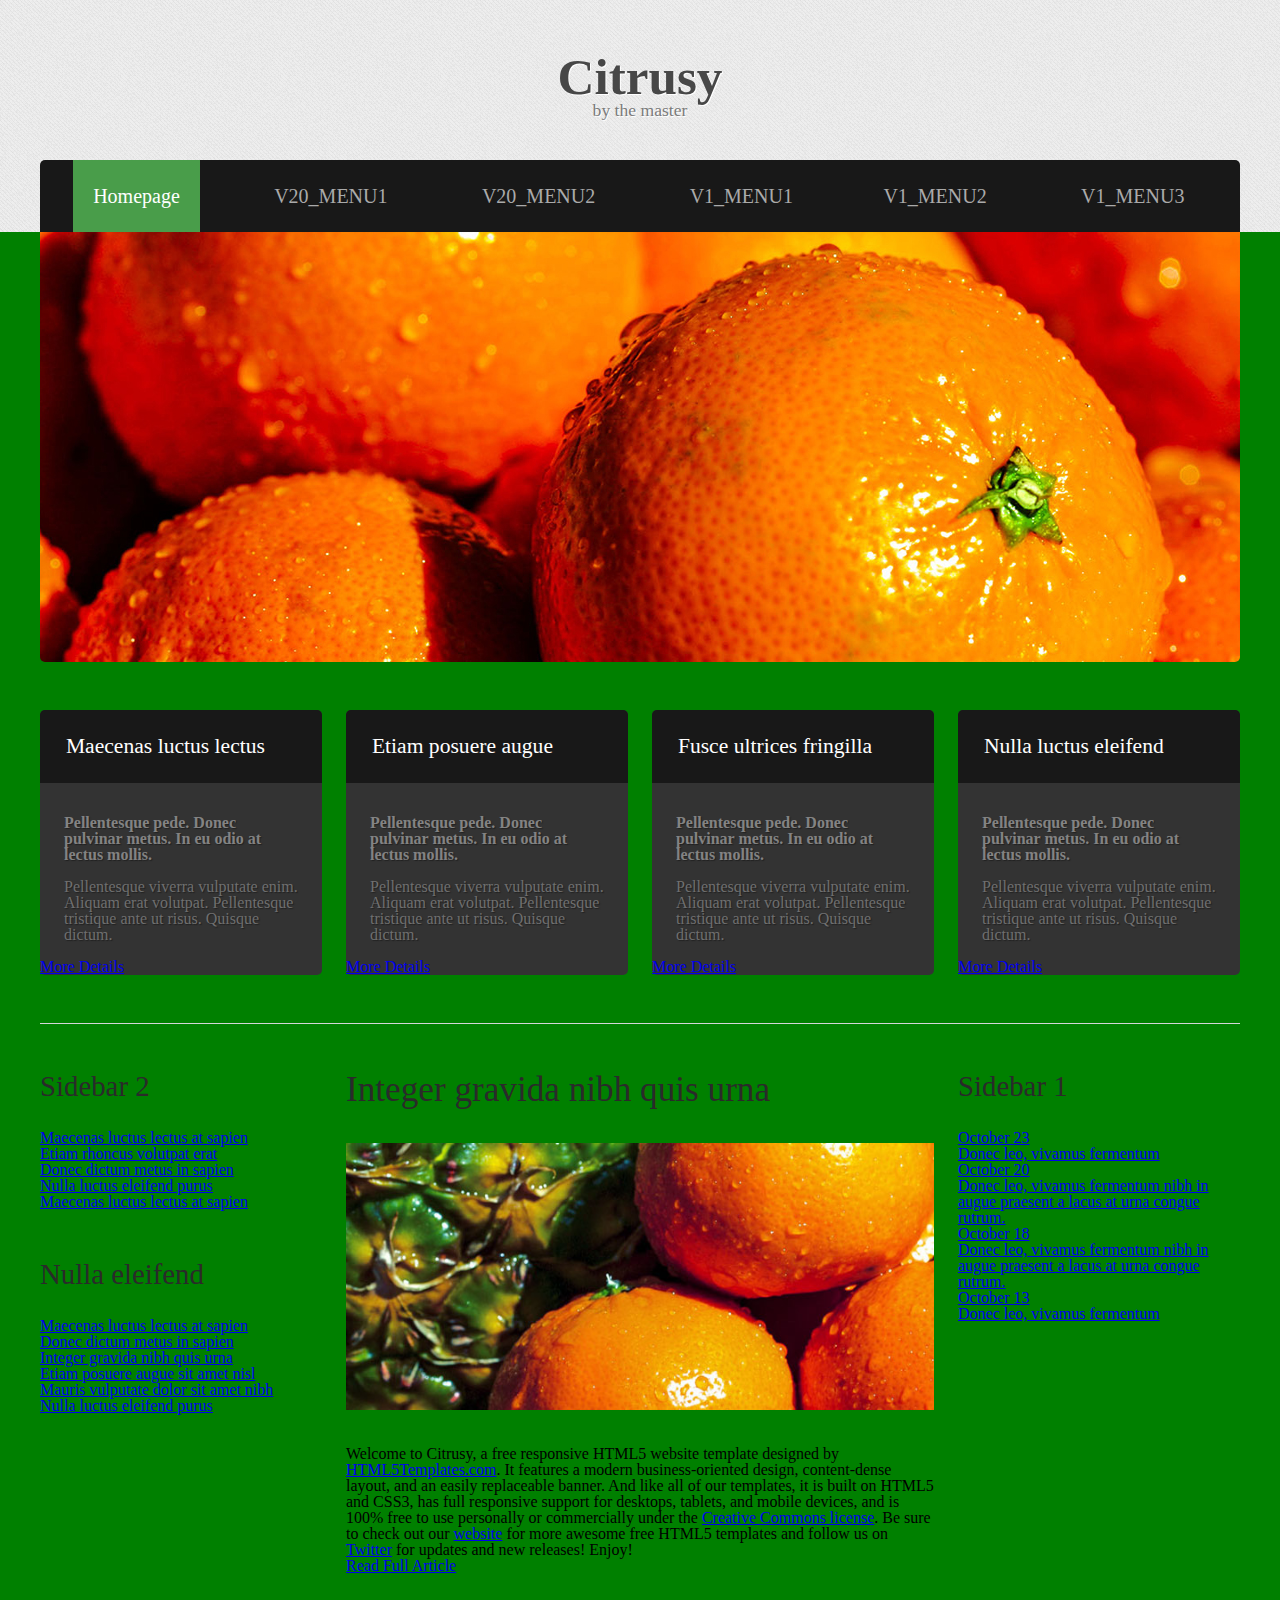
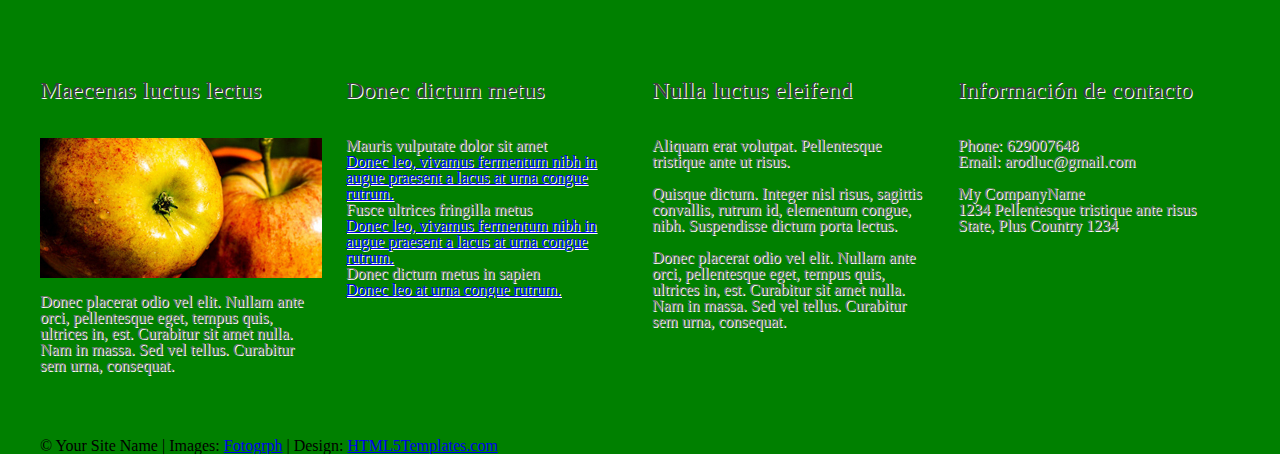
<file: index.html>
<!DOCTYPE HTML>

<!--
	Citrusy: A responsive HTML5 website template by HTML5Templates.com
	Released for free under the Creative Commons Attribution 3.0 license (html5templates.com/license)
	Visit http://html5templates.com for more great templates or follow us on Twitter @HTML5T
-->

<html>
<head>
<title>Citrusy</title>
<meta http-equiv="content-type" content="text/html; charset=utf-8" />
<meta name="description" content="" />
<meta name="keywords" content="" />
<noscript>
<link rel="stylesheet" href="css/5grid/core.css" />
<link rel="stylesheet" href="css/5grid/core-desktop.css" />
<link rel="stylesheet" href="css/5grid/core-1200px.css" />
<link rel="stylesheet" href="css/5grid/core-noscript.css" />
<link rel="stylesheet" href="css/style.css" />
<link rel="stylesheet" href="css/style-desktop.css" />
</noscript>
<script src="css/5grid/jquery.js"></script>
<script src="css/5grid/init.js?use=mobile,desktop,1000px&amp;mobileUI=1&amp;mobileUI.theme=none"></script>
<!--[if IE 9]><link rel="stylesheet" href="css/style-ie9.css" /><![endif]-->
</head><body class="homepage">
<div id="header-wrapper">
	<header id="header">
		<div class="5grid-layout">
			<div class="row">
				<div class="12u" id="logo"> <!-- Logo edited -->
					<h1><a href="#" class="mobileUI-site-name">Citrusy</a></h1>
					<p>by the master</p>
				</div>
			</div>
		</div>
		<div class="5grid-layout">
			<div class="row">
				<div class="12u" id="menu">
					<nav class="mobileUI-site-nav">
						<ul>
							<li class="current_page_item"><a href="index.html">Homepage</a></li>
							<li><a href="threecolumn.html">V20_MENU1</a></li>
							<li><a href="twocolumn1.html">V20_MENU2</a></li>
							<li><a href="threecolumn.html">V1_MENU1</a</li>
							<li><a href="twocolumn1.html">V1_MENU2</a></li>
							<li><a href="twocolumn2.html">V1_MENU3</a></li>

						</ul>
					</nav>
				</div>
			</div>
		</div>
	</header>
</div>
<div id="wrapper">
	<div class="5grid-layout">
		<div class="row">
			<div id="banner" class="12u">
				<div class="container"><a href="#"><img src="images/pics01.jpg" alt=""></a></div>
			</div>
		</div>
	</div>
	<div id="marketing">
		<div class="5grid-layout">
			<div class="row divider">
				<div class="3u">
					<section>
						<div class="mbox-style">
							<h2 class="title">Maecenas luctus lectus</h2>
							<div class="content">
								<p class="subtitle">Pellentesque pede. Donec pulvinar metus. In eu odio at lectus  mollis. </p>
								<p>Pellentesque viverra vulputate enim. Aliquam erat volutpat. Pellentesque tristique ante ut risus. Quisque dictum.</p>
							</div>
							<p class="button-style2"><a href="#">More Details</a></p>
						</div>
					</section>
				</div>
				<div class="3u">
					<section>
						<div class="mbox-style">
							<h2 class="title">Etiam posuere augue</h2>
							<div class="content">
								<p class="subtitle">Pellentesque pede. Donec pulvinar metus. In eu odio at lectus  mollis. </p>
								<p>Pellentesque viverra vulputate enim. Aliquam erat volutpat. Pellentesque tristique ante ut risus. Quisque dictum.</p>
							</div>
							<p class="button-style2"><a href="#">More Details</a></p>
						</div>
					</section>
				</div>
				<div class="3u">
					<section>
						<div class="mbox-style">
							<h2 class="title">Fusce ultrices fringilla</h2>
							<div class="content">
								<p class="subtitle">Pellentesque pede. Donec pulvinar metus. In eu odio at lectus  mollis. </p>
								<p>Pellentesque viverra vulputate enim. Aliquam erat volutpat. Pellentesque tristique ante ut risus. Quisque dictum.</p>
							</div>
							<p class="button-style2"><a href="#">More Details</a></p>
						</div>
					</section>
				</div>
				<div class="3u">
					<section>
						<div class="mbox-style">
							<h2 class="title">Nulla luctus eleifend</h2>
							<div class="content">
								<p class="subtitle">Pellentesque pede. Donec pulvinar metus. In eu odio at lectus  mollis. </p>
								<p>Pellentesque viverra vulputate enim. Aliquam erat volutpat. Pellentesque tristique ante ut risus. Quisque dictum.</p>
							</div>
							<p class="button-style2"><a href="#">More Details</a></p>
						</div>
					</section>
				</div>
			</div>
		</div>
	</div>
	<div id="page">
		<div class="5grid-layout">
			<div class="row">
				<div class="3u">
					<div id="sidebar2">
						<section>
							<div class="sbox1">
								<h2>Sidebar 2</h2>
								<ul class="style1">
									<li class="first"><a href="#">Maecenas luctus lectus at sapien</a></li>
									<li><a href="#">Etiam rhoncus volutpat erat</a></li>
									<li><a href="#">Donec dictum metus in sapien</a></li>
									<li><a href="#">Nulla luctus eleifend purus</a></li>
									<li><a href="#">Maecenas luctus lectus at sapien</a></li>
								</ul>
							</div>
						</section>
						<section>
							<div class="sbox2">
								<h2>Nulla  eleifend</h2>
								<ul class="style1">
									<li class="first"><a href="#">Maecenas luctus lectus at sapien</a></li>
									<li><a href="#">Donec dictum metus in sapien</a></li>
									<li><a href="#">Integer gravida nibh quis urna</a></li>
									<li><a href="#">Etiam posuere augue sit amet nisl</a></li>
									<li><a href="#">Mauris vulputate dolor sit amet nibh</a></li>
									<li><a href="#">Nulla luctus eleifend purus</a></li>
								</ul>
							</div>
						</section>
					</div>
				</div>
				<div class="6u">
					<div class="mobileUI-main-content" id="content">
						<section>
							<div class="post">
								<h2>Integer gravida nibh quis urna</h2>
								<p><a href="#"><img src="images/pics03.jpg" alt=""></a><br>
									Welcome to <strong>Citrusy</strong>, a free responsive HTML5 website template designed by <a href="http://html5templates.com/">HTML5Templates.com</a>. It features a modern business-oriented design, content-dense layout, and an easily replaceable banner.  And like all of our templates, it is built on HTML5 and CSS3, has full responsive support for desktops, tablets, and mobile devices, and is 100% free to use personally or commercially under the <a href="http://html5templates.com/license/">Creative Commons license</a>. Be sure to check out our <a href="http://html5templates.com/">website</a> for more awesome free HTML5 templates and follow us on <a href="http://twitter.com/HTML5T">Twitter</a> for updates and new releases! Enjoy!</p>
								<p class="button-style3"><a href="#">Read Full Article</a></p>
							</div>
						</section>
					</div>
				</div>
				<div class="3u" id="sidebar1">
					<section>
						<h2>Sidebar 1</h2>
						<ul class="style2">
							<li class="first">
								<p class="date"><a href="#">October <b>23</b></a></p>
								<p><a href="#">Donec leo, vivamus fermentum </a></p>
							</li>
							<li>
								<p class="date"><a href="#">October <b>20</b></a></p>
								<p><a href="#">Donec leo, vivamus fermentum nibh in augue praesent a lacus at urna congue rutrum.</a></p>
							</li>
							<li>
								<p class="date"><a href="#">October <b>18</b></a></p>
								<p><a href="#">Donec leo, vivamus fermentum nibh in augue praesent a lacus at urna congue rutrum.</a></p>
							</li>
							<li>
								<p class="date"><a href="#">October <b>13</b></a></p>
								<p><a href="#">Donec leo, vivamus fermentum </a></p>
							</li>
						</ul>
					</section>
				</div>
			</div>
		</div>
	</div>
</div>
<div id="footer-wrapper">
	<div class="5grid-layout">
		<div class="row" id="footer-content">
			<div class="3u" id="box1">
				<section>
					<h2>Maecenas luctus lectus</h2>
					<p><a href="#"><img src="images/pics02.jpg" alt=""></a></p>
					<p>&nbsp;</p>
					<p>Donec placerat odio vel elit. Nullam ante orci, pellentesque eget, tempus quis, ultrices in, est. Curabitur sit amet nulla. Nam in massa. Sed vel tellus. Curabitur sem urna, consequat.</p>
				</section>
			</div>
			<div class="3u" id="box2">
				<section>
					<h2>Donec dictum metus</h2>
					<ul class="style6">
						<li class="first">
							<h3>Mauris vulputate dolor sit amet</h3>
							<p><a href="#">Donec leo, vivamus fermentum nibh in augue praesent a lacus at urna congue rutrum.</a></p>
						</li>
						<li>
							<h3>Fusce ultrices fringilla metus</h3>
							<p><a href="#">Donec leo, vivamus fermentum nibh in augue praesent a lacus at urna congue rutrum.</a></p>
						</li>
						<li>
							<h3>Donec dictum metus in sapien</h3>
							<p><a href="#">Donec leo at urna congue rutrum.</a></p>
						</li>
					</ul>
				</section>
			</div>
			<div class="3u" id="box4">
				<section>
					<h2>Nulla luctus eleifend</h2>
					<p><strong>Aliquam erat volutpat. Pellentesque tristique ante ut risus. </strong></p>
					<p>&nbsp;</p>
					<p>Quisque dictum. Integer nisl risus, sagittis convallis, rutrum id, elementum congue, nibh. Suspendisse dictum porta lectus. </p>
					<p>&nbsp;</p>
					<p>Donec placerat odio vel elit. Nullam ante orci, pellentesque eget, tempus quis, ultrices in, est. Curabitur sit amet nulla. Nam in massa. Sed vel tellus. Curabitur sem urna, consequat.</p>
				</section>
			</div>
			<div class="3u" id="box3">
				<section>
					<h2>Información de contacto</h2>
					<p><strong>Phone</strong>: 629007648</p>
					<p><strong>Email</strong>: arodluc@gmail.com</p>
					<p>&nbsp;</p>
					<p><strong>My CompanyName</strong></p>
					<p>1234 Pellentesque tristique ante risus </p>
					<p>State, Plus Country 1234</p>
				</section>
			</div>
		</div>
	</div>
</div>
<div>
	<div class="5grid-layout" id="copyright">
		<div class="row">
			<div class="12u">
				<p>&copy; Your Site Name | Images: <a href="http://fotogrph.com/">Fotogrph</a> | Design: <a href="http://html5templates.com/">HTML5Templates.com</a></p>
			</div>
		</div>
	</div>
</div>
</body>
</html>
</file>
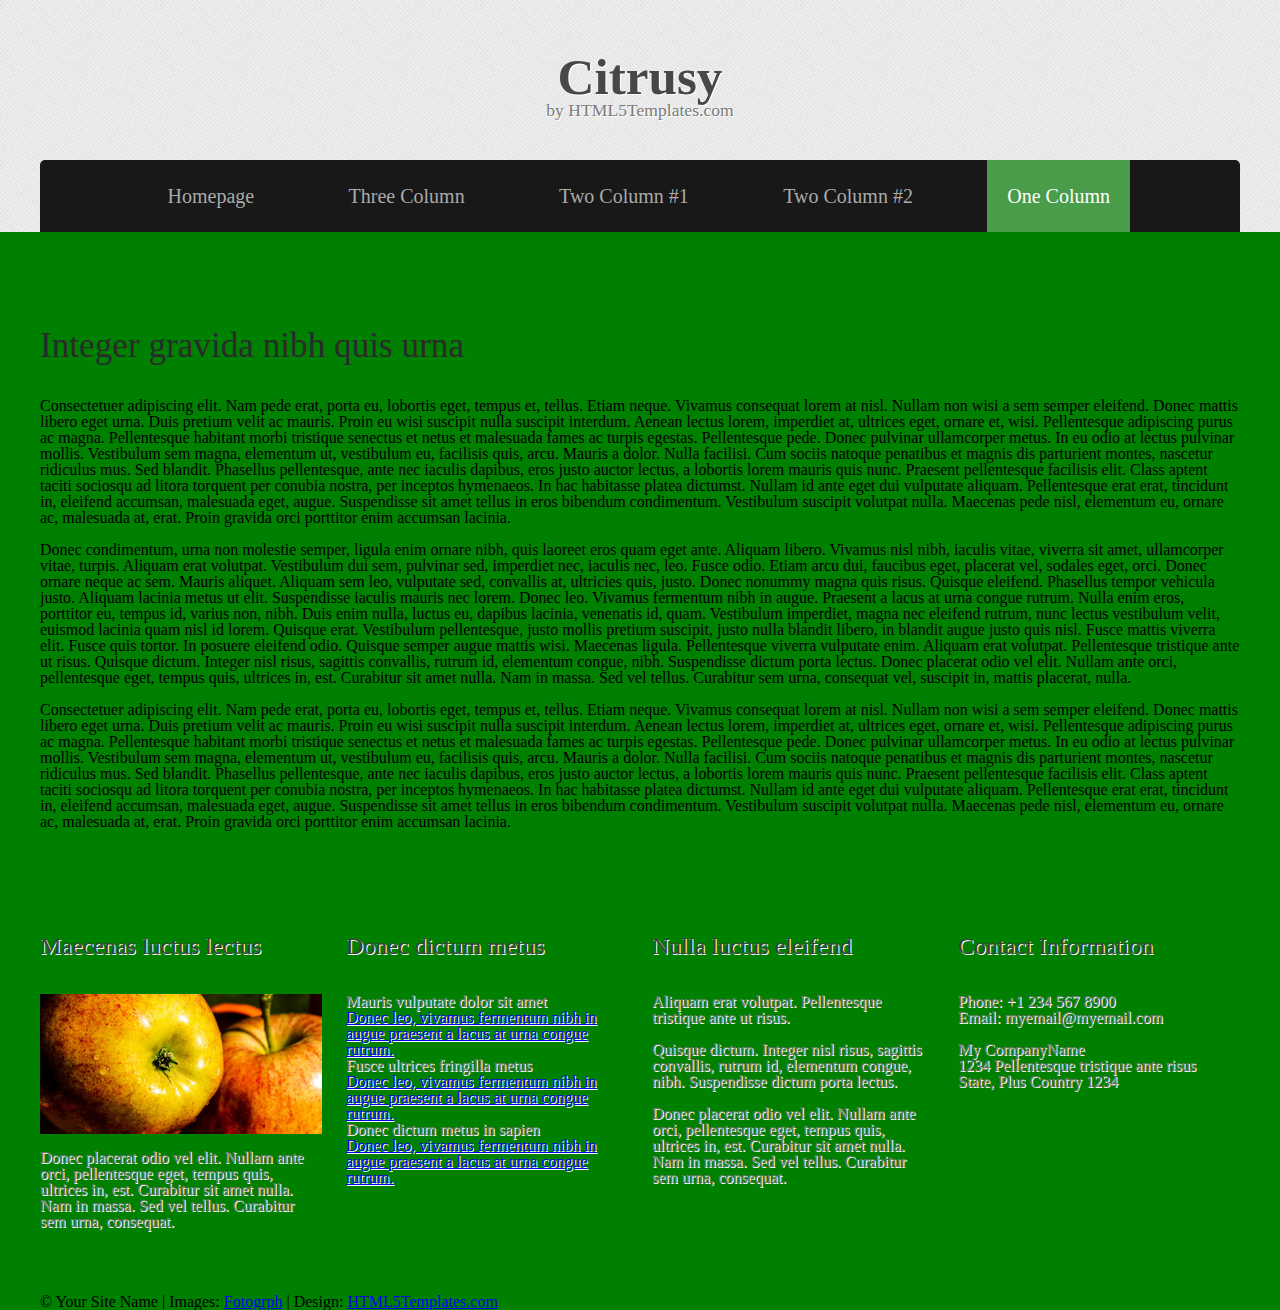
<file: onecolumn.html>
<!DOCTYPE HTML>

<!--
	Citrusy: A responsive HTML5 website template by HTML5Templates.com
	Released for free under the Creative Commons Attribution 3.0 license (html5templates.com/license)
	Visit http://html5templates.com for more great templates or follow us on Twitter @HTML5T
-->

<html>
<head>
<title>Citrusy by HTML5Templates.com</title>
<meta http-equiv="content-type" content="text/html; charset=utf-8" />
<meta name="description" content="" />
<meta name="keywords" content="" />
<noscript>
<link rel="stylesheet" href="css/5grid/core.css" />
<link rel="stylesheet" href="css/5grid/core-desktop.css" />
<link rel="stylesheet" href="css/5grid/core-1200px.css" />
<link rel="stylesheet" href="css/5grid/core-noscript.css" />
<link rel="stylesheet" href="css/style.css" />
<link rel="stylesheet" href="css/style-desktop.css" />
</noscript>
<script src="css/5grid/jquery.js"></script>
<script src="css/5grid/init.js?use=mobile,desktop,1000px&amp;mobileUI=1&amp;mobileUI.theme=none"></script>
<!--[if IE 9]><link rel="stylesheet" href="css/style-ie9.css" /><![endif]-->
</head><body>
<div id="header-wrapper">
	<header id="header">
		<div class="5grid-layout">
			<div class="row">
				<div class="12u" id="logo"> <!-- Logo -->
					<h1><a href="#" class="mobileUI-site-name">Citrusy</a></h1>
					<p>by HTML5Templates.com</p>
				</div>
			</div>
		</div>
		<div class="5grid-layout">
			<div class="row">
				<div class="12u" id="menu">
					<nav class="mobileUI-site-nav">
						<ul>
							<li><a href="index.html">Homepage</a></li>
							<li><a href="threecolumn.html">Three Column</a></li>
							<li><a href="twocolumn1.html">Two Column #1</a></li>
							<li><a href="twocolumn2.html">Two Column #2</a></li>
							<li class="current_page_item"><a href="onecolumn.html">One Column</a></li>
						</ul>
					</nav>
				</div>
			</div>
		</div>
	</header>
</div>
<div id="wrapper">
	<div id="page">
		<div class="5grid-layout">
			<div class="row">
				<div class="12u">
					<div class="mobileUI-main-content" id="content">
						<section>
							<div class="post">
								<h2>Integer gravida nibh quis urna</h2>
								<p>Consectetuer adipiscing elit. Nam pede erat, porta eu, lobortis eget, tempus et, tellus. Etiam neque. Vivamus consequat lorem at nisl. Nullam non wisi a sem semper eleifend. Donec mattis libero eget urna. Duis pretium velit ac mauris. Proin eu wisi suscipit nulla suscipit interdum. Aenean lectus lorem, imperdiet at, ultrices eget, ornare et, wisi. Pellentesque adipiscing purus ac magna. Pellentesque habitant morbi tristique senectus et netus et malesuada fames ac turpis egestas.	 Pellentesque pede. Donec pulvinar ullamcorper metus. In eu odio at lectus pulvinar mollis. Vestibulum sem magna, elementum ut, vestibulum eu, facilisis quis, arcu. Mauris a dolor. Nulla facilisi. Cum sociis natoque penatibus et magnis dis parturient montes, nascetur ridiculus mus. Sed blandit. Phasellus pellentesque, ante nec iaculis dapibus, eros justo auctor lectus, a lobortis lorem mauris quis nunc. Praesent pellentesque facilisis elit. Class aptent taciti sociosqu ad litora torquent per conubia nostra, per inceptos hymenaeos. In hac habitasse platea dictumst. Nullam id ante eget dui vulputate aliquam. Pellentesque erat erat, tincidunt in, eleifend accumsan, malesuada eget, augue. Suspendisse sit amet tellus in eros bibendum condimentum. Vestibulum suscipit volutpat nulla. Maecenas pede nisl, elementum eu, ornare ac, malesuada at, erat. Proin gravida orci porttitor enim accumsan lacinia.</p>
								<p> </p>
								<p>Donec condimentum, urna non molestie semper, ligula enim ornare nibh, quis laoreet eros quam eget ante. Aliquam libero. Vivamus nisl nibh, iaculis vitae, viverra sit amet, ullamcorper vitae, turpis. Aliquam erat volutpat. Vestibulum dui sem, pulvinar sed, imperdiet nec, iaculis nec, leo. Fusce odio. Etiam arcu dui, faucibus eget, placerat vel, sodales eget, orci. Donec ornare neque ac sem. Mauris aliquet. Aliquam sem leo, vulputate sed, convallis at, ultricies quis, justo. Donec nonummy magna quis risus. Quisque eleifend. Phasellus tempor vehicula justo. Aliquam lacinia metus ut elit. Suspendisse iaculis mauris nec lorem. Donec leo. Vivamus fermentum nibh in augue. Praesent a lacus at urna congue rutrum. Nulla enim eros, porttitor eu, tempus id, varius non, nibh. Duis enim nulla, luctus eu, dapibus lacinia, venenatis id, quam. Vestibulum imperdiet, magna nec eleifend rutrum, nunc lectus vestibulum velit, euismod lacinia quam nisl id lorem. Quisque erat. Vestibulum pellentesque, justo mollis pretium suscipit, justo nulla blandit libero, in blandit augue justo quis nisl. Fusce mattis viverra elit. Fusce quis tortor.	 In posuere eleifend odio. Quisque semper augue mattis wisi. Maecenas ligula. Pellentesque viverra vulputate enim. Aliquam erat volutpat. Pellentesque tristique ante ut risus. Quisque dictum. Integer nisl risus, sagittis convallis, rutrum id, elementum congue, nibh. Suspendisse dictum porta lectus. Donec placerat odio vel elit. Nullam ante orci, pellentesque eget, tempus quis, ultrices in, est. Curabitur sit amet nulla. Nam in massa. Sed vel tellus. Curabitur sem urna, consequat vel, suscipit in, mattis placerat, nulla.</p>
								<p><br>
									Consectetuer adipiscing elit. Nam pede erat, porta eu, lobortis eget, tempus et, tellus. Etiam neque. Vivamus consequat lorem at nisl. Nullam non wisi a sem semper eleifend. Donec mattis libero eget urna. Duis pretium velit ac mauris. Proin eu wisi suscipit nulla suscipit interdum. Aenean lectus lorem, imperdiet at, ultrices eget, ornare et, wisi. Pellentesque adipiscing purus ac magna. Pellentesque habitant morbi tristique senectus et netus et malesuada fames ac turpis egestas.	 Pellentesque pede. Donec pulvinar ullamcorper metus. In eu odio at lectus pulvinar mollis. Vestibulum sem magna, elementum ut, vestibulum eu, facilisis quis, arcu. Mauris a dolor. Nulla facilisi. Cum sociis natoque penatibus et magnis dis parturient montes, nascetur ridiculus mus. Sed blandit. Phasellus pellentesque, ante nec iaculis dapibus, eros justo auctor lectus, a lobortis lorem mauris quis nunc. Praesent pellentesque facilisis elit. Class aptent taciti sociosqu ad litora torquent per conubia nostra, per inceptos hymenaeos. In hac habitasse platea dictumst. Nullam id ante eget dui vulputate aliquam. Pellentesque erat erat, tincidunt in, eleifend accumsan, malesuada eget, augue. Suspendisse sit amet tellus in eros bibendum condimentum. Vestibulum suscipit volutpat nulla. Maecenas pede nisl, elementum eu, ornare ac, malesuada at, erat. Proin gravida orci porttitor enim accumsan lacinia. </p>
							</div>
						</section>
					</div>
				</div>
				
			</div>
		</div>
	</div>
</div>
<div id="footer-wrapper">
	<div class="5grid-layout">
		<div class="row" id="footer-content">
			<div class="3u" id="box1">
				<section>
					<h2>Maecenas luctus lectus</h2>
					<p><a href="#"><img src="images/pics02.jpg" alt=""></a></p>
					<p>&nbsp;</p>
					<p>Donec placerat odio vel elit. Nullam ante orci, pellentesque eget, tempus quis, ultrices in, est. Curabitur sit amet nulla. Nam in massa. Sed vel tellus. Curabitur sem urna, consequat.</p>
				</section>
			</div>
			<div class="3u" id="box2">
				<section>
					<h2>Donec dictum metus</h2>
					<ul class="style6">
						<li class="first">
							<h3>Mauris vulputate dolor sit amet</h3>
							<p><a href="#">Donec leo, vivamus fermentum nibh in augue praesent a lacus at urna congue rutrum.</a></p>
						</li>
						<li>
							<h3>Fusce ultrices fringilla metus</h3>
							<p><a href="#">Donec leo, vivamus fermentum nibh in augue praesent a lacus at urna congue rutrum.</a></p>
						</li>
						<li>
							<h3>Donec dictum metus in sapien</h3>
							<p><a href="#">Donec leo, vivamus fermentum nibh in augue praesent a lacus at urna congue rutrum.</a></p>
						</li>
					</ul>
				</section>
			</div>
			<div class="3u" id="box4">
				<section>
					<h2>Nulla luctus eleifend</h2>
					<p><strong>Aliquam erat volutpat. Pellentesque tristique ante ut risus. </strong></p>
					<p>&nbsp;</p>
					<p>Quisque dictum. Integer nisl risus, sagittis convallis, rutrum id, elementum congue, nibh. Suspendisse dictum porta lectus. </p>
					<p>&nbsp;</p>
					<p>Donec placerat odio vel elit. Nullam ante orci, pellentesque eget, tempus quis, ultrices in, est. Curabitur sit amet nulla. Nam in massa. Sed vel tellus. Curabitur sem urna, consequat.</p>
				</section>
			</div>
			<div class="3u" id="box3">
				<section>
					<h2>Contact Information</h2>
					<p><strong>Phone</strong>: +1 234 567 8900</p>
					<p><strong>Email</strong>: myemail@myemail.com</p>
					<p>&nbsp;</p>
					<p><strong>My CompanyName</strong></p>
					<p>1234 Pellentesque tristique ante risus </p>
					<p>State, Plus Country 1234</p>
				</section>
			</div>
		</div>
	</div>
</div>
<div>
	<div class="5grid-layout" id="copyright">
		<div class="row">
			<div class="12u">
				<p>&copy; Your Site Name | Images: <a href="http://fotogrph.com/">Fotogrph</a> | Design: <a href="http://html5templates.com/">HTML5Templates.com</a></p>
			</div>
		</div>
	</div>
</div>
</body>
</html>
</file>
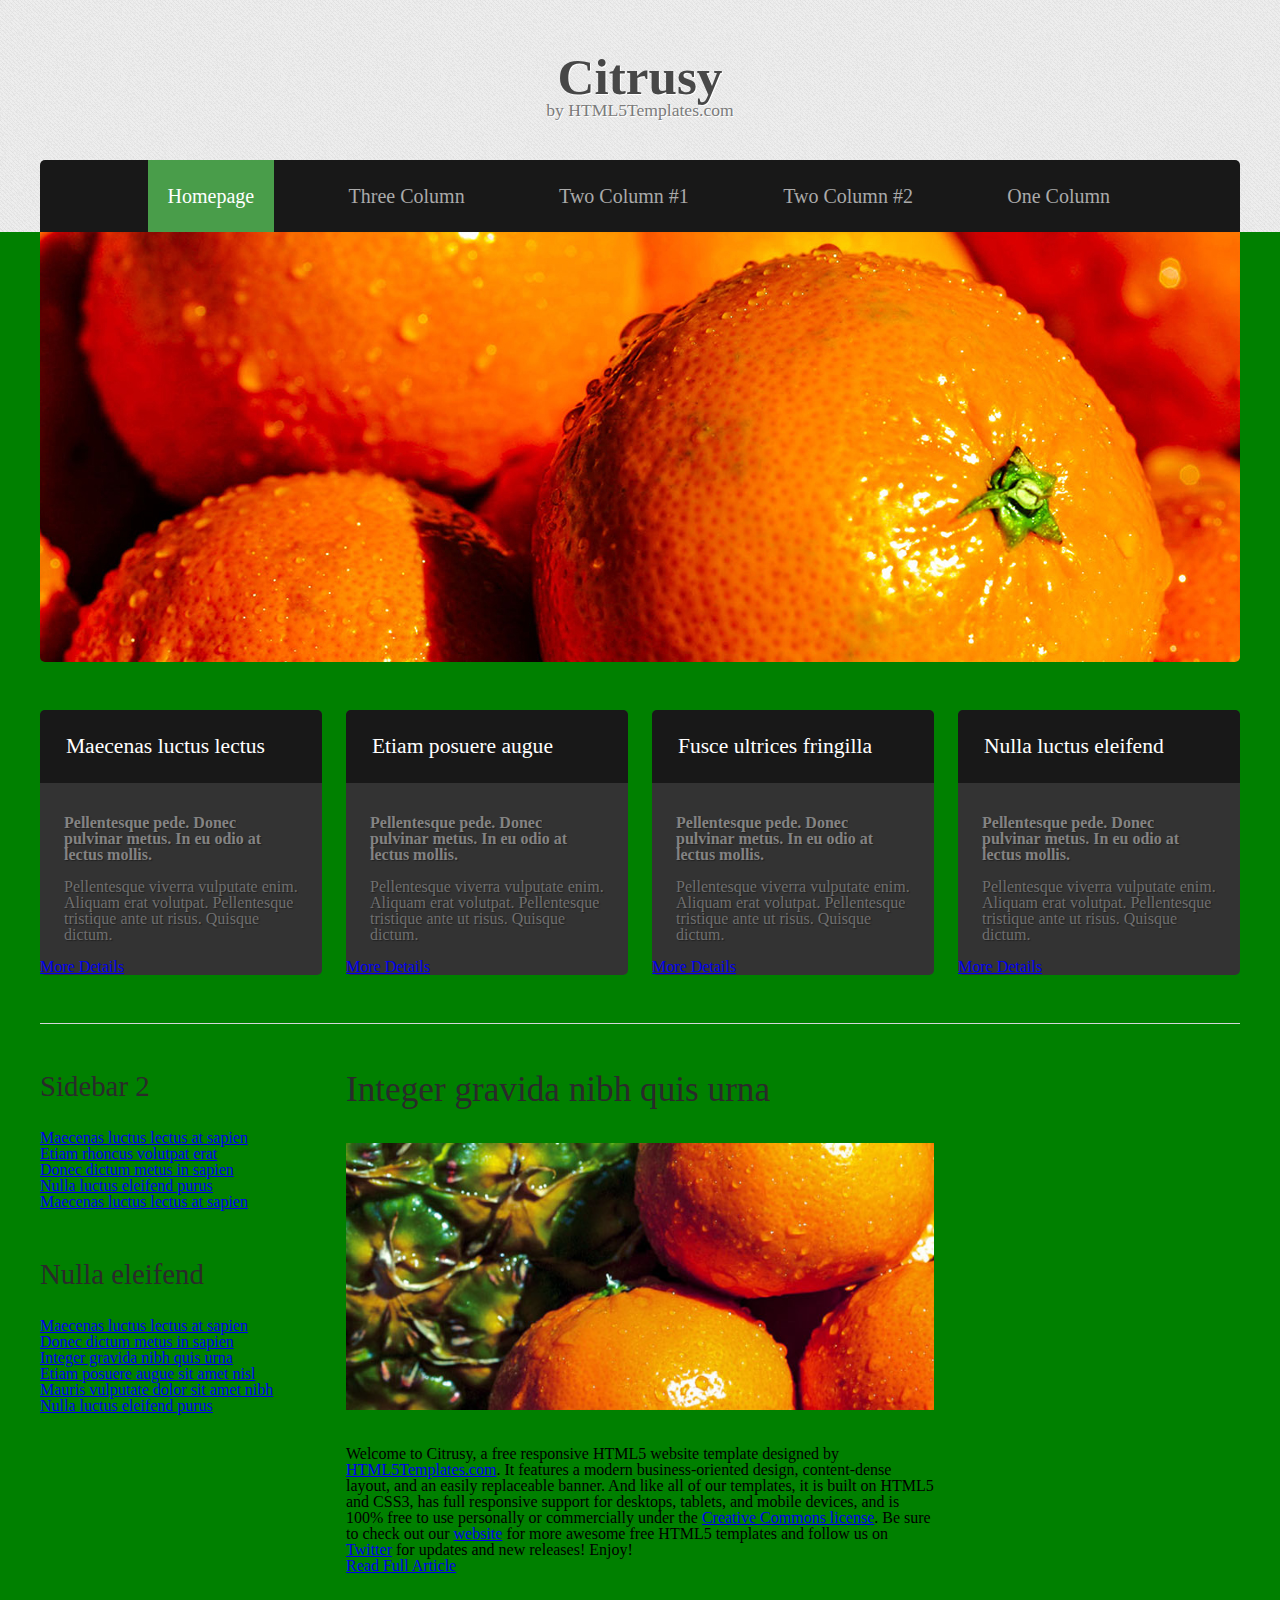
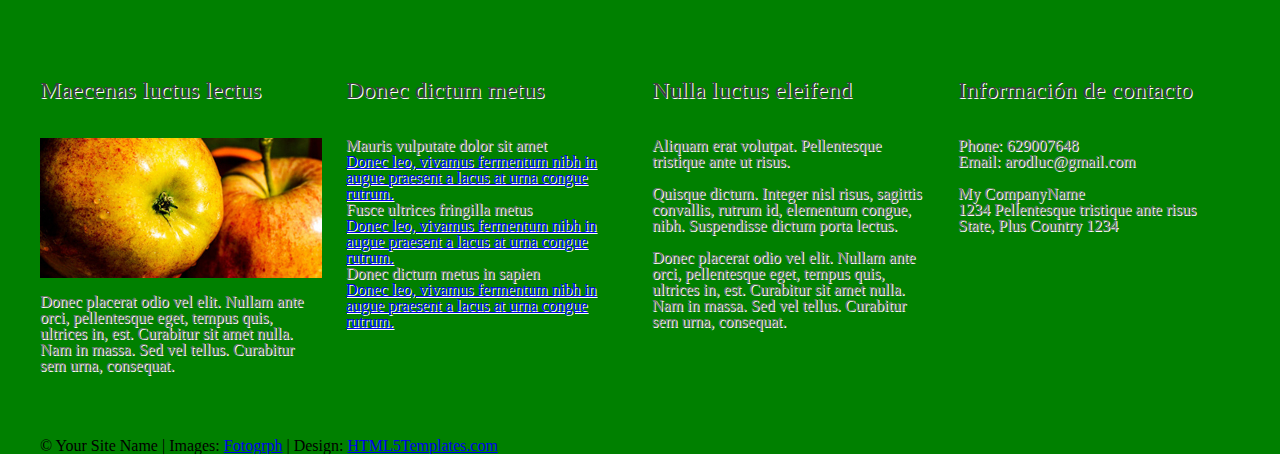
<file: services.html>
<!DOCTYPE HTML>

<!--
	Citrusy: A responsive HTML5 website template by HTML5Templates.com
	Released for free under the Creative Commons Attribution 3.0 license (html5templates.com/license)
	Visit http://html5templates.com for more great templates or follow us on Twitter @HTML5T
-->

<html>
<head>
<title>Services - New web</title>
<meta http-equiv="content-type" content="text/html; charset=utf-8" />
<meta name="description" content="" />
<meta name="keywords" content="" />
<noscript>
<link rel="stylesheet" href="css/5grid/core.css" />
<link rel="stylesheet" href="css/5grid/core-desktop.css" />
<link rel="stylesheet" href="css/5grid/core-1200px.css" />
<link rel="stylesheet" href="css/5grid/core-noscript.css" />
<link rel="stylesheet" href="css/style.css" />
<link rel="stylesheet" href="css/style-desktop.css" />
</noscript>
<script src="css/5grid/jquery.js"></script>
<script src="css/5grid/init.js?use=mobile,desktop,1000px&amp;mobileUI=1&amp;mobileUI.theme=none"></script>
<!--[if IE 9]><link rel="stylesheet" href="css/style-ie9.css" /><![endif]-->
</head><body class="homepage">
<div id="header-wrapper">
	<header id="header">
		<div class="5grid-layout">
			<div class="row">
				<div class="12u" id="logo"> <!-- Logo -->
					<h1><a href="#" class="mobileUI-site-name">Citrusy</a></h1>
					<p>by HTML5Templates.com</p>
				</div>
			</div>
		</div>
		<div class="5grid-layout">
			<div class="row">
				<div class="12u" id="menu">
					<nav class="mobileUI-site-nav">
						<ul>
							<li class="current_page_item"><a href="index.html">Homepage</a></li>
							<li><a href="threecolumn.html">Three Column</a></li>
							<li><a href="twocolumn1.html">Two Column #1</a></li>
							<li><a href="twocolumn2.html">Two Column #2</a></li>
							<li><a href="onecolumn.html">One Column</a></li>
						</ul>
					</nav>
				</div>
			</div>
		</div>
	</header>
</div>
<div id="wrapper">
	<div class="5grid-layout">
		<div class="row">
			<div id="banner" class="12u">
				<div class="container"><a href="#"><img src="images/pics01.jpg" alt=""></a></div>
			</div>
		</div>
	</div>
	<div id="marketing">
		<div class="5grid-layout">
			<div class="row divider">
				<div class="3u">
					<section>
						<div class="mbox-style">
							<h2 class="title">Maecenas luctus lectus</h2>
							<div class="content">
								<p class="subtitle">Pellentesque pede. Donec pulvinar metus. In eu odio at lectus  mollis. </p>
								<p>Pellentesque viverra vulputate enim. Aliquam erat volutpat. Pellentesque tristique ante ut risus. Quisque dictum.</p>
							</div>
							<p class="button-style2"><a href="#">More Details</a></p>
						</div>
					</section>
				</div>
				<div class="3u">
					<section>
						<div class="mbox-style">
							<h2 class="title">Etiam posuere augue</h2>
							<div class="content">
								<p class="subtitle">Pellentesque pede. Donec pulvinar metus. In eu odio at lectus  mollis. </p>
								<p>Pellentesque viverra vulputate enim. Aliquam erat volutpat. Pellentesque tristique ante ut risus. Quisque dictum.</p>
							</div>
							<p class="button-style2"><a href="#">More Details</a></p>
						</div>
					</section>
				</div>
				<div class="3u">
					<section>
						<div class="mbox-style">
							<h2 class="title">Fusce ultrices fringilla</h2>
							<div class="content">
								<p class="subtitle">Pellentesque pede. Donec pulvinar metus. In eu odio at lectus  mollis. </p>
								<p>Pellentesque viverra vulputate enim. Aliquam erat volutpat. Pellentesque tristique ante ut risus. Quisque dictum.</p>
							</div>
							<p class="button-style2"><a href="#">More Details</a></p>
						</div>
					</section>
				</div>
				<div class="3u">
					<section>
						<div class="mbox-style">
							<h2 class="title">Nulla luctus eleifend</h2>
							<div class="content">
								<p class="subtitle">Pellentesque pede. Donec pulvinar metus. In eu odio at lectus  mollis. </p>
								<p>Pellentesque viverra vulputate enim. Aliquam erat volutpat. Pellentesque tristique ante ut risus. Quisque dictum.</p>
							</div>
							<p class="button-style2"><a href="#">More Details</a></p>
						</div>
					</section>
				</div>
			</div>
		</div>
	</div>
	<div id="page">
		<div class="5grid-layout">
			<div class="row">
				<div class="3u">
					<div id="sidebar2">
						<section>
							<div class="sbox1">
								<h2>Sidebar 2</h2>
								<ul class="style1">
									<li class="first"><a href="#">Maecenas luctus lectus at sapien</a></li>
									<li><a href="#">Etiam rhoncus volutpat erat</a></li>
									<li><a href="#">Donec dictum metus in sapien</a></li>
									<li><a href="#">Nulla luctus eleifend purus</a></li>
									<li><a href="#">Maecenas luctus lectus at sapien</a></li>
								</ul>
							</div>
						</section>
						<section>
							<div class="sbox2">
								<h2>Nulla  eleifend</h2>
								<ul class="style1">
									<li class="first"><a href="#">Maecenas luctus lectus at sapien</a></li>
									<li><a href="#">Donec dictum metus in sapien</a></li>
									<li><a href="#">Integer gravida nibh quis urna</a></li>
									<li><a href="#">Etiam posuere augue sit amet nisl</a></li>
									<li><a href="#">Mauris vulputate dolor sit amet nibh</a></li>
									<li><a href="#">Nulla luctus eleifend purus</a></li>
								</ul>
							</div>
						</section>
					</div>
				</div>
				<div class="6u">
					<div class="mobileUI-main-content" id="content">
						<section>
							<div class="post">
								<h2>Integer gravida nibh quis urna</h2>
								<p><a href="#"><img src="images/pics03.jpg" alt=""></a><br>
									Welcome to <strong>Citrusy</strong>, a free responsive HTML5 website template designed by <a href="http://html5templates.com/">HTML5Templates.com</a>. It features a modern business-oriented design, content-dense layout, and an easily replaceable banner.  And like all of our templates, it is built on HTML5 and CSS3, has full responsive support for desktops, tablets, and mobile devices, and is 100% free to use personally or commercially under the <a href="http://html5templates.com/license/">Creative Commons license</a>. Be sure to check out our <a href="http://html5templates.com/">website</a> for more awesome free HTML5 templates and follow us on <a href="http://twitter.com/HTML5T">Twitter</a> for updates and new releases! Enjoy!</p>
								<p class="button-style3"><a href="#">Read Full Article</a></p>
							</div>
						</section>
					</div>
				</div>
			</div>
		</div>
	</div>
</div>
<div id="footer-wrapper">
	<div class="5grid-layout">
		<div class="row" id="footer-content">
			<div class="3u" id="box1">
				<section>
					<h2>Maecenas luctus lectus</h2>
					<p><a href="#"><img src="images/pics02.jpg" alt=""></a></p>
					<p>&nbsp;</p>
					<p>Donec placerat odio vel elit. Nullam ante orci, pellentesque eget, tempus quis, ultrices in, est. Curabitur sit amet nulla. Nam in massa. Sed vel tellus. Curabitur sem urna, consequat.</p>
				</section>
			</div>
			<div class="3u" id="box2">
				<section>
					<h2>Donec dictum metus</h2>
					<ul class="style6">
						<li class="first">
							<h3>Mauris vulputate dolor sit amet</h3>
							<p><a href="#">Donec leo, vivamus fermentum nibh in augue praesent a lacus at urna congue rutrum.</a></p>
						</li>
						<li>
							<h3>Fusce ultrices fringilla metus</h3>
							<p><a href="#">Donec leo, vivamus fermentum nibh in augue praesent a lacus at urna congue rutrum.</a></p>
						</li>
						<li>
							<h3>Donec dictum metus in sapien</h3>
							<p><a href="#">Donec leo, vivamus fermentum nibh in augue praesent a lacus at urna congue rutrum.</a></p>
						</li>
					</ul>
				</section>
			</div>
			<div class="3u" id="box4">
				<section>
					<h2>Nulla luctus eleifend</h2>
					<p><strong>Aliquam erat volutpat. Pellentesque tristique ante ut risus. </strong></p>
					<p>&nbsp;</p>
					<p>Quisque dictum. Integer nisl risus, sagittis convallis, rutrum id, elementum congue, nibh. Suspendisse dictum porta lectus. </p>
					<p>&nbsp;</p>
					<p>Donec placerat odio vel elit. Nullam ante orci, pellentesque eget, tempus quis, ultrices in, est. Curabitur sit amet nulla. Nam in massa. Sed vel tellus. Curabitur sem urna, consequat.</p>
				</section>
			</div>
			<div class="3u" id="box3">
				<section>
					<h2>Información de contacto</h2>
					<p><strong>Phone</strong>: 629007648</p>
					<p><strong>Email</strong>: arodluc@gmail.com</p>
					<p>&nbsp;</p>
					<p><strong>My CompanyName</strong></p>
					<p>1234 Pellentesque tristique ante risus </p>
					<p>State, Plus Country 1234</p>
				</section>
			</div>
		</div>
	</div>
</div>
<div>
	<div class="5grid-layout" id="copyright">
		<div class="row">
			<div class="12u">
				<p>&copy; Your Site Name | Images: <a href="http://fotogrph.com/">Fotogrph</a> | Design: <a href="http://html5templates.com/">HTML5Templates.com</a></p>
			</div>
		</div>
	</div>
</div>
</body>
</html>
</file>
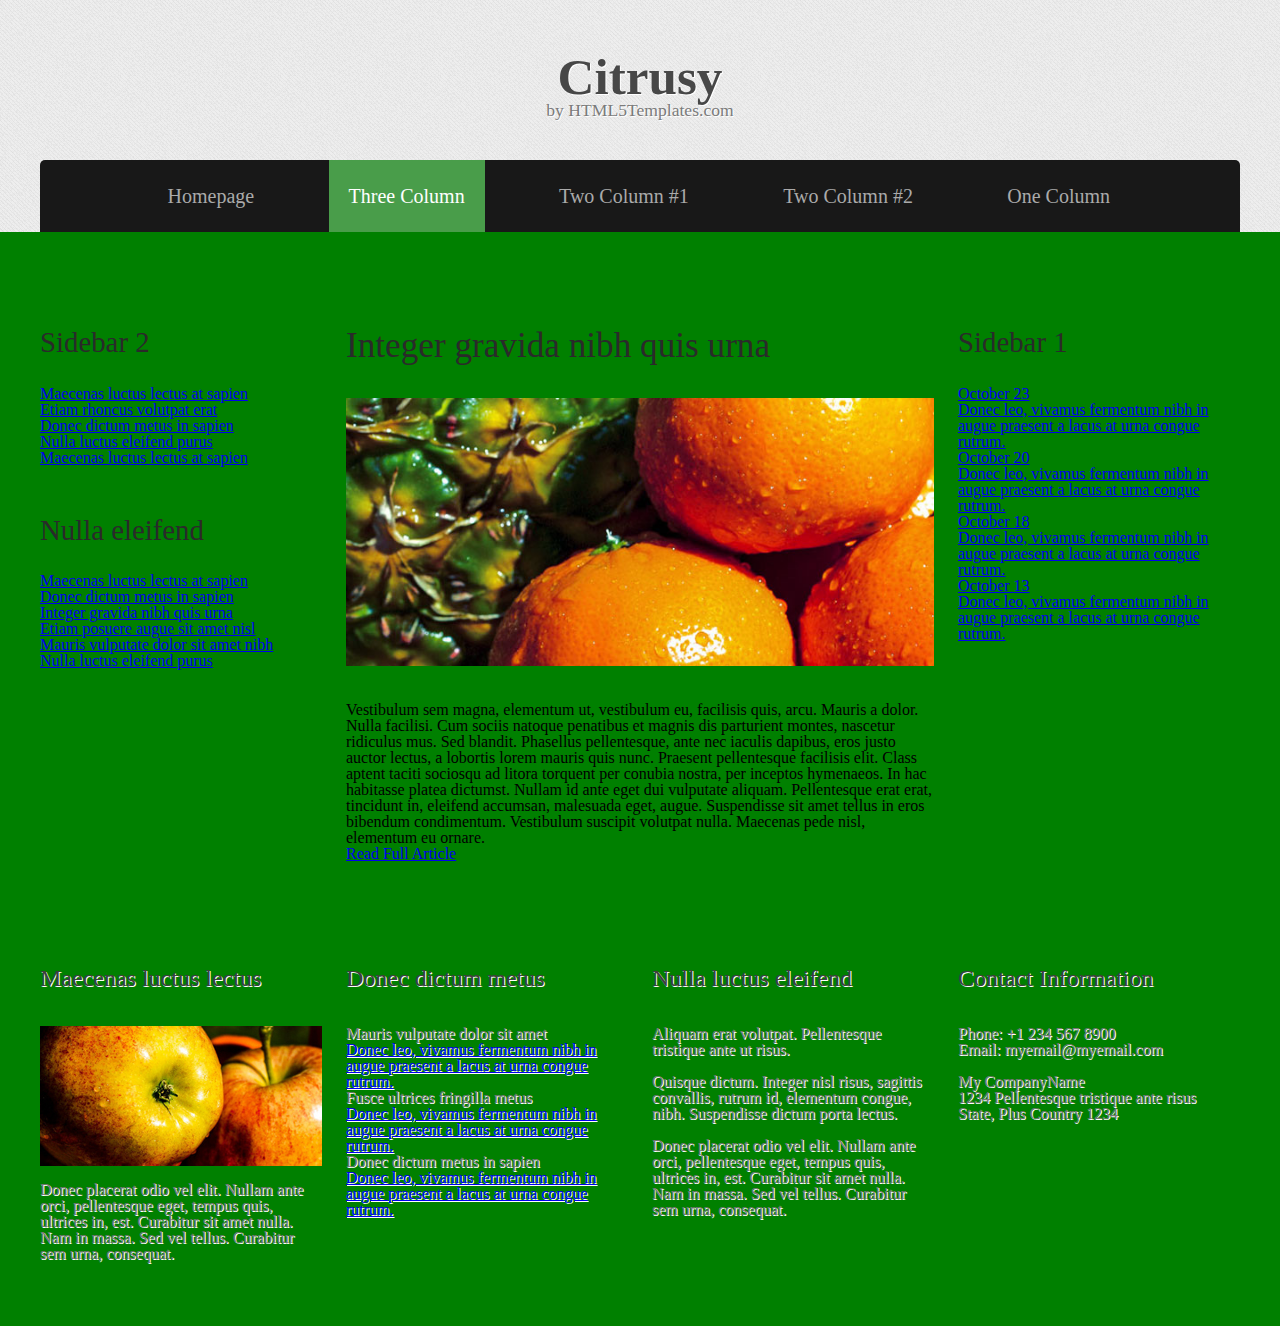
<file: threecolumn.html>
<!DOCTYPE HTML>

<!--
	Citrusy: A responsive HTML5 website template by HTML5Templates.com
	Released for free under the Creative Commons Attribution 3.0 license (html5templates.com/license)
	Visit http://html5templates.com for more great templates or follow us on Twitter @HTML5T
-->

<html>
<head>
<title>Citrusy by HTML5Templates.com</title>
<meta http-equiv="content-type" content="text/html; charset=utf-8" />
<meta name="description" content="" />
<meta name="keywords" content="" />
<noscript>
<link rel="stylesheet" href="css/5grid/core.css" />
<link rel="stylesheet" href="css/5grid/core-desktop.css" />
<link rel="stylesheet" href="css/5grid/core-1200px.css" />
<link rel="stylesheet" href="css/5grid/core-noscript.css" />
<link rel="stylesheet" href="css/style.css" />
<link rel="stylesheet" href="css/style-desktop.css" />
</noscript>
<script src="css/5grid/jquery.js"></script>
<script src="css/5grid/init.js?use=mobile,desktop,1000px&amp;mobileUI=1&amp;mobileUI.theme=none"></script>
<!--[if IE 9]><link rel="stylesheet" href="css/style-ie9.css" /><![endif]-->
</head><body>
<div id="header-wrapper">
	<header id="header">
		<div class="5grid-layout">
			<div class="row">
				<div class="12u" id="logo"> <!-- Logo -->
					<h1><a href="#" class="mobileUI-site-name">Citrusy</a></h1>
					<p>by HTML5Templates.com</p>
				</div>
			</div>
		</div>
		<div class="5grid-layout">
			<div class="row">
				<div class="12u" id="menu">
					<nav class="mobileUI-site-nav">
						<ul>
							<li><a href="index.html">Homepage</a></li>
							<li class="current_page_item"><a href="threecolumn.html">Three Column</a></li>
							<li><a href="twocolumn1.html">Two Column #1</a></li>
							<li><a href="twocolumn2.html">Two Column #2</a></li>
							<li><a href="onecolumn.html">One Column</a></li>
						</ul>
					</nav>
				</div>
			</div>
		</div>
	</header>
</div>
<div id="wrapper">
	<div id="page">
		<div class="5grid-layout">
			<div class="row">
				<div class="3u">
					<div id="sidebar2">
						<section>
							<div class="sbox1">
								<h2>Sidebar 2</h2>
								<ul class="style1">
									<li class="first"><a href="#">Maecenas luctus lectus at sapien</a></li>
									<li><a href="#">Etiam rhoncus volutpat erat</a></li>
									<li><a href="#">Donec dictum metus in sapien</a></li>
									<li><a href="#">Nulla luctus eleifend purus</a></li>
									<li><a href="#">Maecenas luctus lectus at sapien</a></li>
								</ul>
							</div>
						</section>
						<section>
							<div class="sbox2">
								<h2>Nulla  eleifend</h2>
								<ul class="style1">
									<li class="first"><a href="#">Maecenas luctus lectus at sapien</a></li>
									<li><a href="#">Donec dictum metus in sapien</a></li>
									<li><a href="#">Integer gravida nibh quis urna</a></li>
									<li><a href="#">Etiam posuere augue sit amet nisl</a></li>
									<li><a href="#">Mauris vulputate dolor sit amet nibh</a></li>
									<li><a href="#">Nulla luctus eleifend purus</a></li>
								</ul>
							</div>
						</section>
					</div>
				</div>
				<div class="6u mobileUI-main-content">
					<div id="content">
						<section>
							<div class="post">
								<h2>Integer gravida nibh quis urna</h2>
								<p><a href="#"><img src="images/pics03.jpg" alt=""></a><br>
									Vestibulum sem magna, elementum ut, vestibulum eu, facilisis quis, arcu. Mauris a dolor. Nulla facilisi. Cum sociis natoque penatibus et magnis dis parturient montes, nascetur ridiculus mus. Sed blandit. Phasellus pellentesque, ante nec iaculis dapibus, eros justo auctor lectus, a lobortis lorem mauris quis nunc. Praesent pellentesque facilisis elit. Class aptent taciti sociosqu ad litora torquent per conubia nostra, per inceptos hymenaeos. In hac habitasse platea dictumst. Nullam id ante eget dui vulputate aliquam. Pellentesque erat erat, tincidunt in, eleifend accumsan, malesuada eget, augue. Suspendisse sit amet tellus in eros bibendum condimentum. Vestibulum suscipit volutpat nulla. Maecenas pede nisl, elementum eu ornare.</p>
								<p class="button-style3"><a href="#">Read Full Article</a></p>
							</div>
						</section>
					</div>
				</div>
				<div class="3u" id="sidebar1">
					<section>
						<h2>Sidebar 1</h2>
						<ul class="style2">
							<li class="first">
								<p class="date"><a href="#">October <b>23</b></a></p>
								<p><a href="#">Donec leo, vivamus fermentum nibh in augue praesent a lacus at urna congue rutrum. </a></p>
							</li>
							<li>
								<p class="date"><a href="#">October <b>20</b></a></p>
								<p><a href="#">Donec leo, vivamus fermentum nibh in augue praesent a lacus at urna congue rutrum.</a></p>
							</li>
							<li>
								<p class="date"><a href="#">October <b>18</b></a></p>
								<p><a href="#">Donec leo, vivamus fermentum nibh in augue praesent a lacus at urna congue rutrum.</a></p>
							</li>
							<li>
								<p class="date"><a href="#">October <b>13</b></a></p>
								<p><a href="#">Donec leo, vivamus fermentum nibh in augue praesent a lacus at urna congue rutrum.</a></p>
							</li>
						</ul>
					</section>
				</div>
			</div>
		</div>
	</div>
</div>
<div id="footer-wrapper">
	<div class="5grid-layout">
		<div class="row" id="footer-content">
			<div class="3u" id="box1">
				<section>
					<h2>Maecenas luctus lectus</h2>
					<p><a href="#"><img src="images/pics02.jpg" alt=""></a></p>
					<p>&nbsp;</p>
					<p>Donec placerat odio vel elit. Nullam ante orci, pellentesque eget, tempus quis, ultrices in, est. Curabitur sit amet nulla. Nam in massa. Sed vel tellus. Curabitur sem urna, consequat.</p>
				</section>
			</div>
			<div class="3u" id="box2">
				<section>
					<h2>Donec dictum metus</h2>
					<ul class="style6">
						<li class="first">
							<h3>Mauris vulputate dolor sit amet</h3>
							<p><a href="#">Donec leo, vivamus fermentum nibh in augue praesent a lacus at urna congue rutrum.</a></p>
						</li>
						<li>
							<h3>Fusce ultrices fringilla metus</h3>
							<p><a href="#">Donec leo, vivamus fermentum nibh in augue praesent a lacus at urna congue rutrum.</a></p>
						</li>
						<li>
							<h3>Donec dictum metus in sapien</h3>
							<p><a href="#">Donec leo, vivamus fermentum nibh in augue praesent a lacus at urna congue rutrum.</a></p>
						</li>
					</ul>
				</section>
			</div>
			<div class="3u" id="box4">
				<section>
					<h2>Nulla luctus eleifend</h2>
					<p><strong>Aliquam erat volutpat. Pellentesque tristique ante ut risus. </strong></p>
					<p>&nbsp;</p>
					<p>Quisque dictum. Integer nisl risus, sagittis convallis, rutrum id, elementum congue, nibh. Suspendisse dictum porta lectus. </p>
					<p>&nbsp;</p>
					<p>Donec placerat odio vel elit. Nullam ante orci, pellentesque eget, tempus quis, ultrices in, est. Curabitur sit amet nulla. Nam in massa. Sed vel tellus. Curabitur sem urna, consequat.</p>
				</section>
			</div>
			<div class="3u" id="box3">
				<section>
					<h2>Contact Information</h2>
					<p><strong>Phone</strong>: +1 234 567 8900</p>
					<p><strong>Email</strong>: myemail@myemail.com</p>
					<p>&nbsp;</p>
					<p><strong>My CompanyName</strong></p>
					<p>1234 Pellentesque tristique ante risus </p>
					<p>State, Plus Country 1234</p>
				</section>
			</div>
		</div>
	</div>
</div>
<div>
</div>
</body>
</html>
</file>
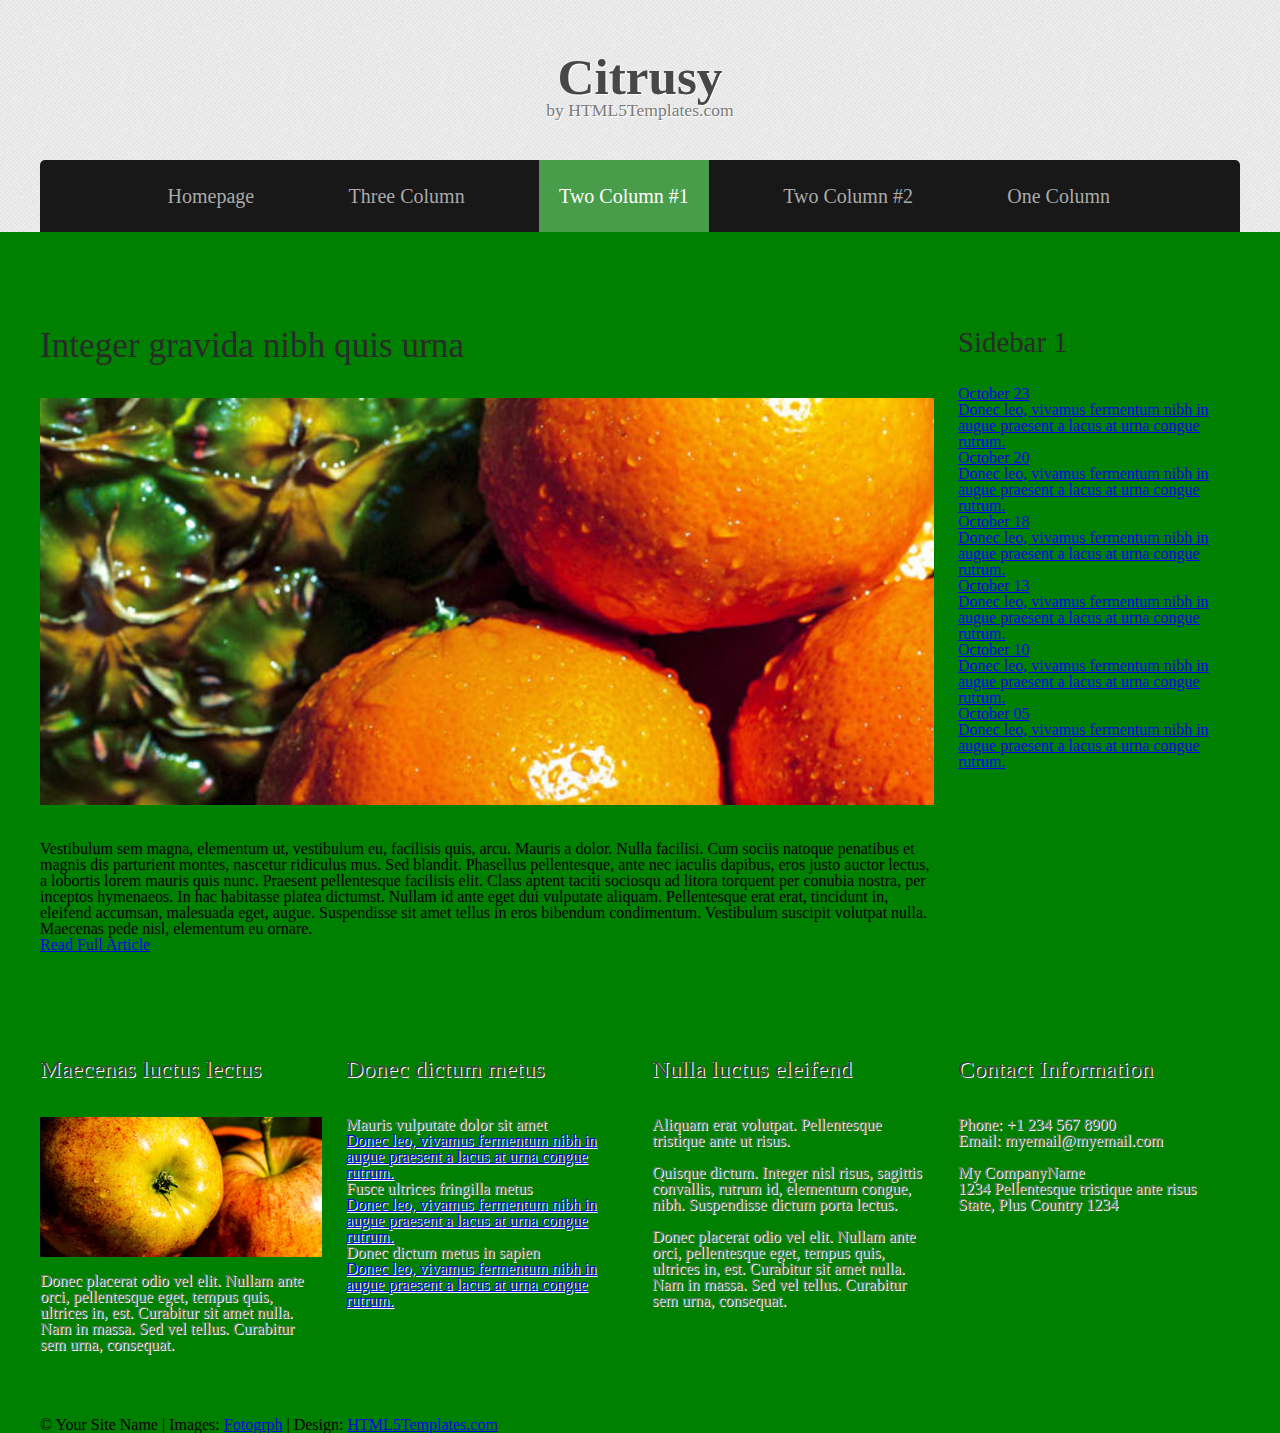
<file: twocolumn1.html>
<!DOCTYPE HTML>

<html>
<head>
<title>Citrusy by HTML5Templates.com</title>
<meta http-equiv="content-type" content="text/html; charset=utf-8" />
<meta name="description" content="" />
<meta name="keywords" content="" />
<noscript>
<link rel="stylesheet" href="css/5grid/core.css" />
<link rel="stylesheet" href="css/5grid/core-desktop.css" />
<link rel="stylesheet" href="css/5grid/core-1200px.css" />
<link rel="stylesheet" href="css/5grid/core-noscript.css" />
<link rel="stylesheet" href="css/style.css" />
<link rel="stylesheet" href="css/style-desktop.css" />
</noscript>
<script src="css/5grid/jquery.js"></script>
<script src="css/5grid/init.js?use=mobile,desktop,1000px&amp;mobileUI=1&amp;mobileUI.theme=none"></script>
<!--[if IE 9]><link rel="stylesheet" href="css/style-ie9.css" /><![endif]-->
</head><body>
<div id="header-wrapper">
	<header id="header">
		<div class="5grid-layout">
			<div class="row">
				<div class="12u" id="logo"> <!-- Logo -->
					<h1><a href="#" class="mobileUI-site-name">Citrusy</a></h1>
					<p>by HTML5Templates.com</p>
				</div>
			</div>
		</div>
		<div class="5grid-layout">
			<div class="row">
				<div class="12u" id="menu">
					<nav class="mobileUI-site-nav">
						<ul>
							<li><a href="index.html">Homepage</a></li>
							<li><a href="threecolumn.html">Three Column</a></li>
							<li class="current_page_item"><a href="twocolumn1.html">Two Column #1</a></li>
							<li><a href="twocolumn2.html">Two Column #2</a></li>
							<li><a href="onecolumn.html">One Column</a></li>
						</ul>
					</nav>
				</div>
			</div>
		</div>
	</header>
</div>
<div id="wrapper">
	<div id="page">
		<div class="5grid-layout">
			<div class="row">
				<div class="9u">
					<div class="mobileUI-main-content" id="content">
						<section>
							<div class="post">
								<h2>Integer gravida nibh quis urna</h2>
								<p><a href="#"><img src="images/pics03.jpg" alt=""></a><br>
									Vestibulum sem magna, elementum ut, vestibulum eu, facilisis quis, arcu. Mauris a dolor. Nulla facilisi. Cum sociis natoque penatibus et magnis dis parturient montes, nascetur ridiculus mus. Sed blandit. Phasellus pellentesque, ante nec iaculis dapibus, eros justo auctor lectus, a lobortis lorem mauris quis nunc. Praesent pellentesque facilisis elit. Class aptent taciti sociosqu ad litora torquent per conubia nostra, per inceptos hymenaeos. In hac habitasse platea dictumst. Nullam id ante eget dui vulputate aliquam. Pellentesque erat erat, tincidunt in, eleifend accumsan, malesuada eget, augue. Suspendisse sit amet tellus in eros bibendum condimentum. Vestibulum suscipit volutpat nulla. Maecenas pede nisl, elementum eu ornare.</p>
								<p class="button-style3"><a href="#">Read Full Article</a></p>
							</div>
						</section>
					</div>
				</div>
				<div class="3u" id="sidebar1">
					<section>
						<h2>Sidebar 1</h2>
						<ul class="style2">
							<li class="first">
								<p class="date"><a href="#">October <b>23</b></a></p>
								<p><a href="#">Donec leo, vivamus fermentum nibh in augue praesent a lacus at urna congue rutrum. </a></p>
							</li>
							<li>
								<p class="date"><a href="#">October <b>20</b></a></p>
								<p><a href="#">Donec leo, vivamus fermentum nibh in augue praesent a lacus at urna congue rutrum.</a></p>
							</li>
							<li>
								<p class="date"><a href="#">October <b>18</b></a></p>
								<p><a href="#">Donec leo, vivamus fermentum nibh in augue praesent a lacus at urna congue rutrum.</a></p>
							</li>
							<li>
								<p class="date"><a href="#">October <b>13</b></a></p>
								<p><a href="#">Donec leo, vivamus fermentum nibh in augue praesent a lacus at urna congue rutrum.</a></p>
							</li>
							<li>
								<p class="date"><a href="#">October <b>10</b></a></p>
								<p><a href="#">Donec leo, vivamus fermentum nibh in augue praesent a lacus at urna congue rutrum.</a></p>
							</li>
							<li>
								<p class="date"><a href="#">October <b>05</b></a></p>
								<p><a href="#">Donec leo, vivamus fermentum nibh in augue praesent a lacus at urna congue rutrum.</a></p>
							</li>
						</ul>
					</section>
				</div>
			</div>
		</div>
	</div>
</div>
<div id="footer-wrapper">
	<div class="5grid-layout">
		<div class="row" id="footer-content">
			<div class="3u" id="box1">
				<section>
					<h2>Maecenas luctus lectus</h2>
					<p><a href="#"><img src="images/pics02.jpg" alt=""></a></p>
					<p>&nbsp;</p>
					<p>Donec placerat odio vel elit. Nullam ante orci, pellentesque eget, tempus quis, ultrices in, est. Curabitur sit amet nulla. Nam in massa. Sed vel tellus. Curabitur sem urna, consequat.</p>
				</section>
			</div>
			<div class="3u" id="box2">
				<section>
					<h2>Donec dictum metus</h2>
					<ul class="style6">
						<li class="first">
							<h3>Mauris vulputate dolor sit amet</h3>
							<p><a href="#">Donec leo, vivamus fermentum nibh in augue praesent a lacus at urna congue rutrum.</a></p>
						</li>
						<li>
							<h3>Fusce ultrices fringilla metus</h3>
							<p><a href="#">Donec leo, vivamus fermentum nibh in augue praesent a lacus at urna congue rutrum.</a></p>
						</li>
						<li>
							<h3>Donec dictum metus in sapien</h3>
							<p><a href="#">Donec leo, vivamus fermentum nibh in augue praesent a lacus at urna congue rutrum.</a></p>
						</li>
					</ul>
				</section>
			</div>
			<div class="3u" id="box4">
				<section>
					<h2>Nulla luctus eleifend</h2>
					<p><strong>Aliquam erat volutpat. Pellentesque tristique ante ut risus. </strong></p>
					<p>&nbsp;</p>
					<p>Quisque dictum. Integer nisl risus, sagittis convallis, rutrum id, elementum congue, nibh. Suspendisse dictum porta lectus. </p>
					<p>&nbsp;</p>
					<p>Donec placerat odio vel elit. Nullam ante orci, pellentesque eget, tempus quis, ultrices in, est. Curabitur sit amet nulla. Nam in massa. Sed vel tellus. Curabitur sem urna, consequat.</p>
				</section>
			</div>
			<div class="3u" id="box3">
				<section>
					<h2>Contact Information</h2>
					<p><strong>Phone</strong>: +1 234 567 8900</p>
					<p><strong>Email</strong>: myemail@myemail.com</p>
					<p>&nbsp;</p>
					<p><strong>My CompanyName</strong></p>
					<p>1234 Pellentesque tristique ante risus </p>
					<p>State, Plus Country 1234</p>
				</section>
			</div>
		</div>
	</div>
</div>
<div>
	<div class="5grid-layout" id="copyright">
		<div class="row">
			<div class="12u">
				<p>&copy; Your Site Name | Images: <a href="http://fotogrph.com/">Fotogrph</a> | Design: <a href="http://html5templates.com/">HTML5Templates.com</a></p>
			</div>
		</div>
	</div>
</div>
</body>
</html>
</file>
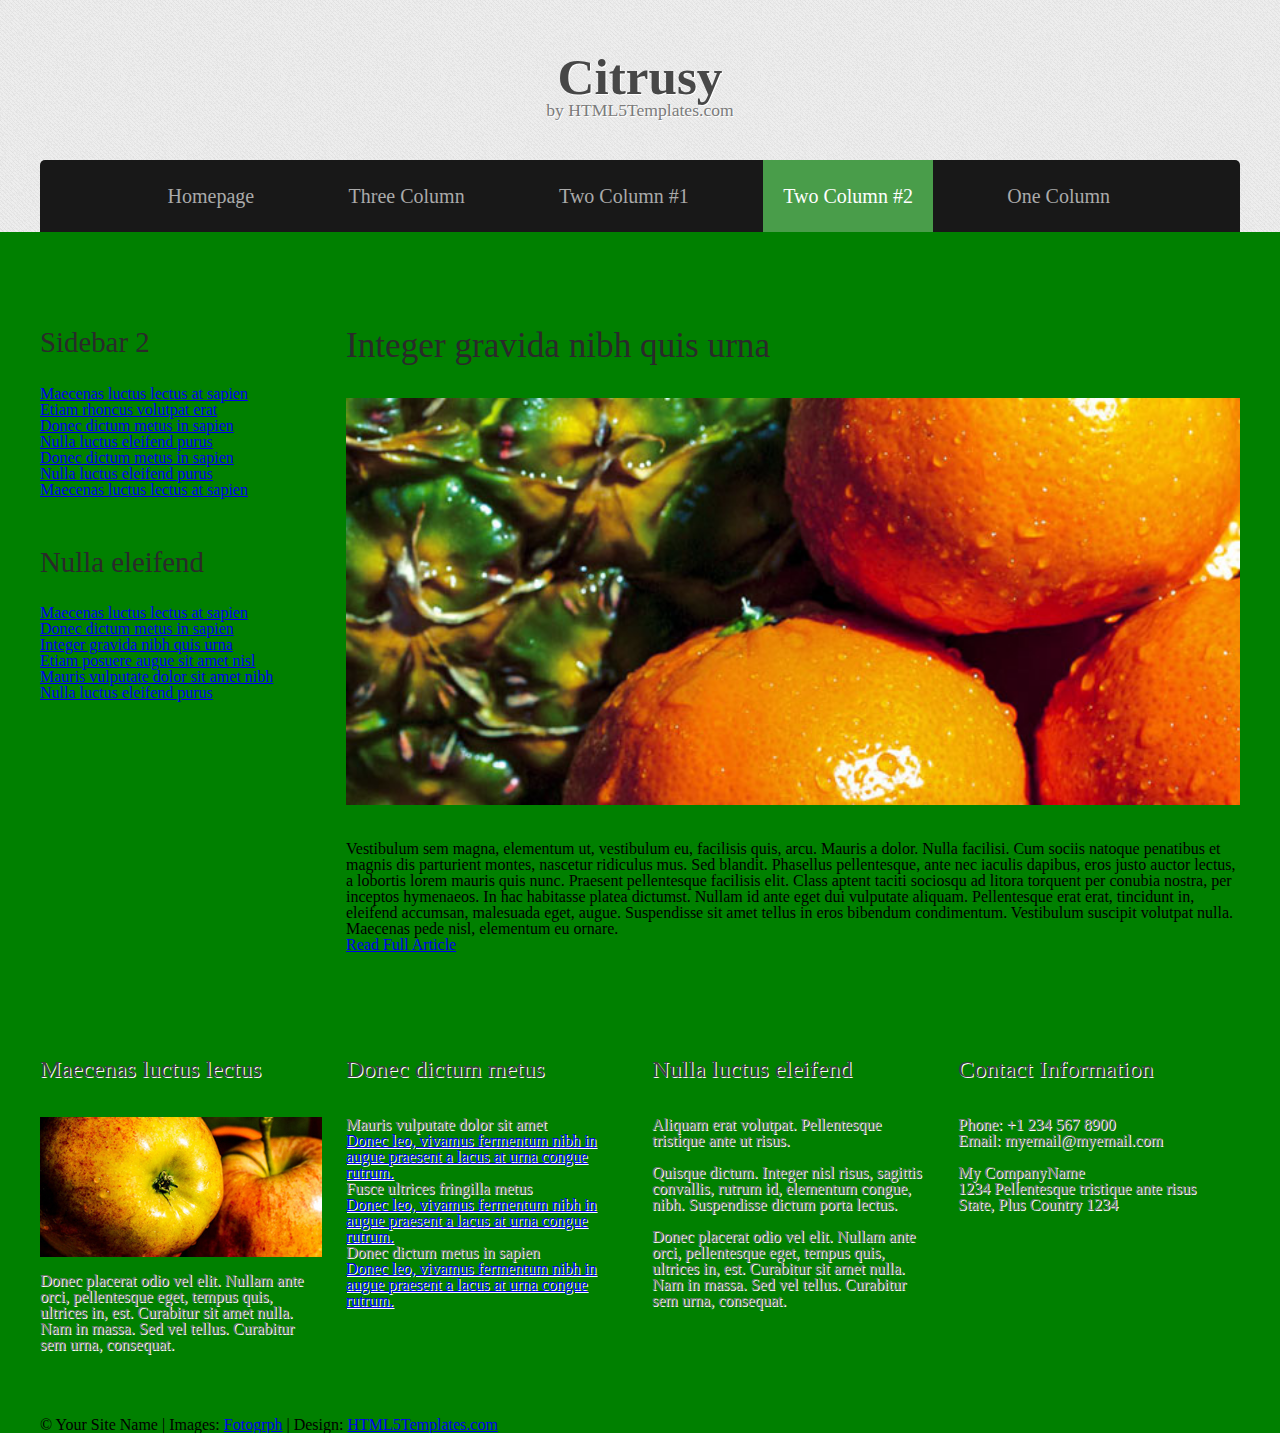
<file: twocolumn2.html>
<!DOCTYPE HTML>

<!--
	Citrusy: A responsive HTML5 website template by HTML5Templates.com
	Released for free under the Creative Commons Attribution 3.0 license (html5templates.com/license)
	Visit http://html5templates.com for more great templates or follow us on Twitter @HTML5T
-->

<html>
<head>
<title>Citrusy by HTML5Templates.com</title>
<meta http-equiv="content-type" content="text/html; charset=utf-8" />
<meta name="description" content="" />
<meta name="keywords" content="" />
<noscript>
<link rel="stylesheet" href="css/5grid/core.css" />
<link rel="stylesheet" href="css/5grid/core-desktop.css" />
<link rel="stylesheet" href="css/5grid/core-1200px.css" />
<link rel="stylesheet" href="css/5grid/core-noscript.css" />
<link rel="stylesheet" href="css/style.css" />
<link rel="stylesheet" href="css/style-desktop.css" />
</noscript>
<script src="css/5grid/jquery.js"></script>
<script src="css/5grid/init.js?use=mobile,desktop,1000px&amp;mobileUI=1&amp;mobileUI.theme=none"></script>
<!--[if IE 9]><link rel="stylesheet" href="css/style-ie9.css" /><![endif]-->
</head><body>
<div id="header-wrapper">
	<header id="header">
		<div class="5grid-layout">
			<div class="row">
				<div class="12u" id="logo"> <!-- Logo -->
					<h1><a href="#" class="mobileUI-site-name">Citrusy</a></h1>
					<p>by HTML5Templates.com</p>
				</div>
			</div>
		</div>
		<div class="5grid-layout">
			<div class="row">
				<div class="12u" id="menu">
					<nav class="mobileUI-site-nav">
						<ul>
							<li><a href="index.html">Homepage</a></li>
							<li><a href="threecolumn.html">Three Column</a></li>
							<li><a href="twocolumn1.html">Two Column #1</a></li>
							<li class="current_page_item"><a href="twocolumn2.html">Two Column #2</a></li>
							<li><a href="onecolumn.html">One Column</a></li>
						</ul>
					</nav>
				</div>
			</div>
		</div>
	</header>
</div>
<div id="wrapper">
	<div id="page">
		<div class="5grid-layout">
			<div class="row">
				<div class="3u">
					<div id="sidebar2">
						<section>
							<div class="sbox1">
								<h2>Sidebar 2</h2>
								<ul class="style1">
									<li class="first"><a href="#">Maecenas luctus lectus at sapien</a></li>
									<li><a href="#">Etiam rhoncus volutpat erat</a></li>
									<li><a href="#">Donec dictum metus in sapien</a></li>
									<li><a href="#">Nulla luctus eleifend purus</a></li>
									<li><a href="#">Donec dictum metus in sapien</a></li>
									<li><a href="#">Nulla luctus eleifend purus</a></li>
									<li><a href="#">Maecenas luctus lectus at sapien</a></li>
								</ul>
							</div>
						</section>
						<section>
							<div class="sbox2">
								<h2>Nulla  eleifend</h2>
								<ul class="style1">
									<li class="first"><a href="#">Maecenas luctus lectus at sapien</a></li>
									<li><a href="#">Donec dictum metus in sapien</a></li>
									<li><a href="#">Integer gravida nibh quis urna</a></li>
									<li><a href="#">Etiam posuere augue sit amet nisl</a></li>
									<li><a href="#">Mauris vulputate dolor sit amet nibh</a></li>
									<li><a href="#">Nulla luctus eleifend purus</a></li>
								</ul>
							</div>
						</section>
					</div>
				</div>
				<div class="9u mobileUI-main-content">
					<div id="content">
						<section>
							<div class="post">
								<h2>Integer gravida nibh quis urna</h2>
								<p><a href="#"><img src="images/pics03.jpg" alt=""></a><br>
									Vestibulum sem magna, elementum ut, vestibulum eu, facilisis quis, arcu. Mauris a dolor. Nulla facilisi. Cum sociis natoque penatibus et magnis dis parturient montes, nascetur ridiculus mus. Sed blandit. Phasellus pellentesque, ante nec iaculis dapibus, eros justo auctor lectus, a lobortis lorem mauris quis nunc. Praesent pellentesque facilisis elit. Class aptent taciti sociosqu ad litora torquent per conubia nostra, per inceptos hymenaeos. In hac habitasse platea dictumst. Nullam id ante eget dui vulputate aliquam. Pellentesque erat erat, tincidunt in, eleifend accumsan, malesuada eget, augue. Suspendisse sit amet tellus in eros bibendum condimentum. Vestibulum suscipit volutpat nulla. Maecenas pede nisl, elementum eu ornare.</p>
								<p class="button-style3"><a href="#">Read Full Article</a></p>
							</div>
						</section>
					</div>
				</div>
				
			</div>
		</div>
	</div>
</div>
<div id="footer-wrapper">
	<div class="5grid-layout">
		<div class="row" id="footer-content">
			<div class="3u" id="box1">
				<section>
					<h2>Maecenas luctus lectus</h2>
					<p><a href="#"><img src="images/pics02.jpg" alt=""></a></p>
					<p>&nbsp;</p>
					<p>Donec placerat odio vel elit. Nullam ante orci, pellentesque eget, tempus quis, ultrices in, est. Curabitur sit amet nulla. Nam in massa. Sed vel tellus. Curabitur sem urna, consequat.</p>
				</section>
			</div>
			<div class="3u" id="box2">
				<section>
					<h2>Donec dictum metus</h2>
					<ul class="style6">
						<li class="first">
							<h3>Mauris vulputate dolor sit amet</h3>
							<p><a href="#">Donec leo, vivamus fermentum nibh in augue praesent a lacus at urna congue rutrum.</a></p>
						</li>
						<li>
							<h3>Fusce ultrices fringilla metus</h3>
							<p><a href="#">Donec leo, vivamus fermentum nibh in augue praesent a lacus at urna congue rutrum.</a></p>
						</li>
						<li>
							<h3>Donec dictum metus in sapien</h3>
							<p><a href="#">Donec leo, vivamus fermentum nibh in augue praesent a lacus at urna congue rutrum.</a></p>
						</li>
					</ul>
				</section>
			</div>
			<div class="3u" id="box4">
				<section>
					<h2>Nulla luctus eleifend</h2>
					<p><strong>Aliquam erat volutpat. Pellentesque tristique ante ut risus. </strong></p>
					<p>&nbsp;</p>
					<p>Quisque dictum. Integer nisl risus, sagittis convallis, rutrum id, elementum congue, nibh. Suspendisse dictum porta lectus. </p>
					<p>&nbsp;</p>
					<p>Donec placerat odio vel elit. Nullam ante orci, pellentesque eget, tempus quis, ultrices in, est. Curabitur sit amet nulla. Nam in massa. Sed vel tellus. Curabitur sem urna, consequat.</p>
				</section>
			</div>
			<div class="3u" id="box3">
				<section>
					<h2>Contact Information</h2>
					<p><strong>Phone</strong>: +1 234 567 8900</p>
					<p><strong>Email</strong>: myemail@myemail.com</p>
					<p>&nbsp;</p>
					<p><strong>My CompanyName</strong></p>
					<p>1234 Pellentesque tristique ante risus </p>
					<p>State, Plus Country 1234</p>
				</section>
			</div>
		</div>
	</div>
</div>
<div>
	<div class="5grid-layout" id="copyright">
		<div class="row">
			<div class="12u">
				<p>&copy; Your Site Name | Images: <a href="http://fotogrph.com/">Fotogrph</a> | Design: <a href="http://html5templates.com/">HTML5Templates.com</a></p>
			</div>
		</div>
	</div>
</div>
</body>
</html>
</file>
<file: css/5grid/core.css>
/*****************************************************************/
/* 5grid 0.3.2 by n33.co | MIT+GPLv2 license licensed            */
/* core.css: Core stylesheet                                     */
/*****************************************************************/

/**************************************************/
/* Resets (by meyerweb.com/eric/tools/css/reset/) */
/**************************************************/

	html, body, div, span, applet, object, iframe, h1, h2, h3, h4, h5, h6, p, blockquote, pre, a, abbr, acronym, address, big, cite, code, del, dfn, em, img, ins, kbd, q, s, samp, small, strike, strong, sub, sup, tt, var, b, u, i, center, dl, dt, dd, ol, ul, li, fieldset, form, label, legend, table, caption, tbody, tfoot, thead, tr, th, td, article, aside, canvas, details, embed, figure, figcaption, footer, header, hgroup, menu, nav, output, ruby, section, summary, time, mark, audio, video {
		margin: 0;
		padding: 0;
		border: 0;
		font-size: 100%;
		font: inherit;
		vertical-align: baseline;
	}

	article, aside, details, figcaption, figure, footer, header, hgroup, menu, nav, section {
		display: block;
	}

	body {
		line-height: 1;
	}

	ol, ul {
		list-style: none;
	}

	blockquote, q {
		quotes: none;
	}

	blockquote:before, blockquote:after, q:before, q:after {
		content: '';
		content: none;
	}

	table {
		border-collapse: collapse;
		border-spacing: 0;
	}

/*********************/
/* Grid              */
/*********************/

	.\35 grid .\31 2u { width: 100%; } .\35 grid .\31 1u { width: 91.5%; } .\35 grid .\31 0u { width: 83%; } .\35 grid .\39 u { width: 74.5%; } .\35 grid .\38 u { width: 66%; } .\35 grid .\37 u { width: 57.5%; } .\35 grid .\36 u { width: 49%; } .\35 grid .\35 u { width: 40.5%; } .\35 grid .\34 u { width: 32%; } .\35 grid .\33 u { width: 23.5%; } .\35 grid .\32 u { width: 15%; } .\35 grid .\31 u { width: 6.5%; }
	
	.\35 grid .\31 u, .\35 grid .\32 u, .\35 grid .\33 u, .\35 grid .\34 u, .\35 grid .\35 u, .\35 grid .\36 u, .\35 grid .\37 u, .\35 grid .\38 u, .\35 grid .\39 u, .\35 grid .\31 0u, .\35 grid .\31 1u, .\35 grid .\31 2u {
		margin: 1% 0 1% 2%;
		float: left;
	}

	.\35 grid:after {
		content: '';
		display: block;
		clear: both;
		height: 0;
	}

	.\35 grid-flush .\31 2u { width: 100% !important; } .\35 grid-flush .\31 1u { width: 91.6666666667% !important; } .\35 grid-flush .\31 0u { width: 83.3333333333% !important; } .\35 grid-flush .\39 u { width: 75% !important; } .\35 grid-flush .\38 u { width: 66.6666666667% !important; } .\35 grid-flush .\37 u { width: 58.3333333333% !important; } .\35 grid-flush .\36 u { width: 50% !important; } .\35 grid-flush .\35 u { width: 41.6666666667% !important; } .\35 grid-flush .\34 u { width: 33.3333333333% !important; } .\35 grid-flush .\33 u { width: 25% !important; } .\35 grid-flush .\32 u { width: 16.6666666667% !important; } .\35 grid-flush .\31 u { width: 8.3333333333% !important; }

	.\35 grid-flush .\31 u, .\35 grid-flush .\32 u, .\35 grid-flush .\33 u, .\35 grid-flush .\34 u, .\35 grid-flush .\35 u, .\35 grid-flush .\36 u, .\35 grid-flush .\37 u, .\35 grid-flush .\38 u, .\35 grid-flush .\39 u, .\35 grid-flush .\31 0u, .\35 grid-flush .\31 1u, .\35 grid-flush .\31 2u {
		margin: 0 !important;
	}

	.do-5grid .do-12u { width: 100%; } .do-5grid .do-11u { width: 91.5%; } .do-5grid .do-10u { width: 83%; } .do-5grid .do-9u { width: 74.5%; } .do-5grid .do-8u { width: 66%; } .do-5grid .do-7u { width: 57.5%; } .do-5grid .do-6u { width: 49%; } .do-5grid .do-5u { width: 40.5%; } .do-5grid .do-4u { width: 32%; } .do-5grid .do-3u { width: 23.5%; } .do-5grid .do-2u { width: 15%; } .do-5grid .do-1u { width: 6.5%; }
	
	.do-5grid .do-1u, .do-5grid .do-2u, .do-5grid .do-3u, .do-5grid .do-4u, .do-5grid .do-5u, .do-5grid .do-6u, .do-5grid .do-7u, .do-5grid .do-8u, .do-5grid .do-9u, .do-5grid .do-10u, .do-5grid .do-11u, .do-5grid .do-12u {
		margin: 1% 0 1% 2%;
		float: left;
	}

	.do-5grid:after {
		content: '';
		display: block;
		clear: both;
		height: 0;
	}

	.do-5grid-flush .do-12u { width: 100%; } .do-5grid-flush .do-11u { width: 91.6666666667%; } .do-5grid-flush .do-10u { width: 83.3333333333%; } .do-5grid-flush .do-9u { width: 75%; } .do-5grid-flush .do-8u { width: 66.6666666667%; } .do-5grid-flush .do-7u { width: 58.3333333333%; } .do-5grid-flush .do-6u { width: 50%; } .do-5grid-flush .do-5u { width: 41.6666666667%; } .do-5grid-flush .do-4u { width: 33.3333333333%; } .do-5grid-flush .do-3u { width: 25%; } .do-5grid-flush .do-2u { width: 16.6666666667%; } .do-5grid-flush .do-1u { width: 8.3333333333%; }

	.do-5grid-flush .do-1u, .do-5grid-flush .do-2u, .do-5grid-flush .do-3u, .do-5grid-flush .do-4u, .do-5grid-flush .do-5u, .do-5grid-flush .do-6u, .do-5grid-flush .do-7u, .do-5grid-flush .do-8u, .do-5grid-flush .do-9u, .do-5grid-flush .do-10u, .do-5grid-flush .do-11u, .do-5grid-flush .do-12u {
		margin: 0 !important;
	}

/*********************/
/* Mobile            */
/*********************/

	#mobileUI-site-titlebar {
		text-align: center;
	}
	
	#mobileUI-site-nav-opener {
		top: 0;
		left: 0;
	}
	
	#mobileUI-site-nav {
	}

		#mobileUI-site-nav nav {
		}
	
		#mobileUI-site-nav a {
			display: block;
		}
	
		#mobileUI-site-nav a .indent-1 { display: inline-block; width: 1em; }
		#mobileUI-site-nav a .indent-2 { display: inline-block; width: 2em; }
		#mobileUI-site-nav a .indent-3 { display: inline-block; width: 3em; }
		#mobileUI-site-nav a .indent-4 { display: inline-block; width: 4em; }
		#mobileUI-site-nav a .indent-5 { display: inline-block; width: 5em; }
		#mobileUI-site-nav a .indent-6 { display: inline-block; width: 6em; }
		#mobileUI-site-nav a .indent-7 { display: inline-block; width: 7em; }
		#mobileUI-site-nav a .indent-8 { display: inline-block; width: 8em; }
		#mobileUI-site-nav a .indent-9 { display: inline-block; width: 9em; }
		#mobileUI-site-nav a .indent-10 { display: inline-block; width: 10em; }
</file>
<file: css/5grid/core-desktop.css>
/*****************************************************************/
/* 5grid 0.3.2 by n33.co | MIT+GPLv2 license licensed            */
/* core-desktop.css: Core (desktop) stylesheet                   */
/*****************************************************************/

.\35 grid .row:after { content: ''; display: block; clear: both; height: 0; } 
.\35 grid .row > :first-child { margin-left: 0; } 
.\35 grid .row:first-child > * { margin-top: 0; } 
.\35 grid .row:last-child > * { margin-bottom: 0; }
.\35 grid .offset-1u:first-child { margin-left: 8.5% !important; } 
.\35 grid .offset-2u:first-child { margin-left: 17% !important; } 
.\35 grid .offset-3u:first-child { margin-left: 25.5% !important; } 
.\35 grid .offset-4u:first-child { margin-left: 34% !important; } 
.\35 grid .offset-5u:first-child { margin-left: 42.5% !important; } 
.\35 grid .offset-6u:first-child { margin-left: 51% !important; } 
.\35 grid .offset-7u:first-child { margin-left: 59.5% !important; } 
.\35 grid .offset-8u:first-child { margin-left: 68% !important; } 
.\35 grid .offset-9u:first-child { margin-left: 76.5% !important; } 
.\35 grid .offset-10u:first-child { margin-left: 85% !important; } 
.\35 grid .offset-11u:first-child { margin-left: 93.5% !important; } 
.\35 grid .offset-1u { margin-left: 10.5% !important; } 
.\35 grid .offset-2u { margin-left: 19% !important; } 
.\35 grid .offset-3u { margin-left: 27.5% !important; } 
.\35 grid .offset-4u { margin-left: 36% !important; } 
.\35 grid .offset-5u { margin-left: 44.5% !important; } 
.\35 grid .offset-6u { margin-left: 53% !important; } 
.\35 grid .offset-7u { margin-left: 61.5% !important; } 
.\35 grid .offset-8u { margin-left: 70% !important; } 
.\35 grid .offset-9u { margin-left: 78.5% !important; } 
.\35 grid .offset-10u { margin-left: 87% !important; } 
.\35 grid .offset-11u { margin-left: 95.5% !important; }
</file>
<file: css/5grid/core-1200px.css>
/*****************************************************************/
/* 5grid 0.3.2 by n33.co | MIT+GPLv2 license licensed            */
/* core-1200px.css: 1200px                                       */
/*****************************************************************/

/*********************/
/* 1200px            */
/*********************/

	.\35 grid-layout {
		width: 1200px;
		margin: 0 auto;
	}
</file>
<file: css/5grid/core-noscript.css>
/*****************************************************************/
/* 5grid 0.3.2 by n33.co | MIT+GPLv2 license licensed            */
/* noscript-1000px.css: Kludgey noscript stylesheet              */
/*****************************************************************/

/*********************/
/* Base Grid         */
/*********************/

	.\35 grid-layout .\31 2u { width: 100%; } 
	.\35 grid-layout .\31 1u { width: 91.5%; } 
	.\35 grid-layout .\31 0u { width: 83%; } 
	.\35 grid-layout .\39 u { width: 74.5%; } 
	.\35 grid-layout .\38 u { width: 66%; }
	.\35 grid-layout .\37 u { width: 57.5%; } 
	.\35 grid-layout .\36 u { width: 49%; } 
	.\35 grid-layout .\35 u { width: 40.5%; } 
	.\35 grid-layout .\34 u { width: 32%; } 
	.\35 grid-layout .\33 u { width: 23.5%; } 
	.\35 grid-layout .\32 u { width: 15%; } 
	.\35 grid-layout .\31 u { width: 6.5%; }

	.\35 grid-layout .\31 u, .\35 grid-layout .\32 u, .\35 grid-layout .\33 u, .\35 grid-layout .\34 u, .\35 grid-layout .\35 u, .\35 grid-layout .\36 u, .\35 grid-layout .\37 u, .\35 grid-layout .\38 u, .\35 grid-layout .\39 u, .\35 grid-layout .\31 0u, .\35 grid-layout .\31 1u, .\35 grid-layout .\31 2u {
		margin: 1% 0 1% 2%;
		float: left;
	}

	.\35 grid-layout:after {
		content: '';
		display: block;
		clear: both;
		height: 0;
	}

/*********************/
/* Desktop           */
/*********************/

	.\35 grid-layout .row:after { content: ''; display: block; clear: both; height: 0; } 
	.\35 grid-layout .row > :first-child { margin-left: 0; } 
	.\35 grid-layout .row:first-child > * { margin-top: 0; } 
	.\35 grid-layout .row:last-child > * { margin-bottom: 0; }
	.\35 grid-layout .offset-1u:first-child { margin-left: 8.5% !important; } 
	.\35 grid-layout .offset-2u:first-child { margin-left: 17% !important; } 
	.\35 grid-layout .offset-3u:first-child { margin-left: 25.5% !important; } 
	.\35 grid-layout .offset-4u:first-child { margin-left: 34% !important; } 
	.\35 grid-layout .offset-5u:first-child { margin-left: 42.5% !important; } 
	.\35 grid-layout .offset-6u:first-child { margin-left: 51% !important; } 
	.\35 grid-layout .offset-7u:first-child { margin-left: 59.5% !important; } 
	.\35 grid-layout .offset-8u:first-child { margin-left: 68% !important; } 
	.\35 grid-layout .offset-9u:first-child { margin-left: 76.5% !important; } 
	.\35 grid-layout .offset-10u:first-child { margin-left: 85% !important; } 
	.\35 grid-layout .offset-11u:first-child { margin-left: 93.5% !important; } 
	.\35 grid-layout .offset-1u { margin-left: 10.5% !important; } 
	.\35 grid-layout .offset-2u { margin-left: 19% !important; } 
	.\35 grid-layout .offset-3u { margin-left: 27.5% !important; } 
	.\35 grid-layout .offset-4u { margin-left: 36% !important; } 
	.\35 grid-layout .offset-5u { margin-left: 44.5% !important; } 
	.\35 grid-layout .offset-6u { margin-left: 53% !important; } 
	.\35 grid-layout .offset-7u { margin-left: 61.5% !important; } 
	.\35 grid-layout .offset-8u { margin-left: 70% !important; } 
	.\35 grid-layout .offset-9u { margin-left: 78.5% !important; } 
	.\35 grid-layout .offset-10u { margin-left: 87% !important; } 
	.\35 grid-layout .offset-11u { margin-left: 95.5% !important; }
</file>
<file: css/style.css>
body {
	background-color: green;
}
</file>
<file: css/style-desktop.css>
/*
	Untitled: A responsive HTML5 website template by HTML5Templates.com
	Released for free under the Creative Commons Attribution 3.0 license (html5templates.com/license)
	Visit http://html5templates.com for more great templates or follow us on Twitter @HTML5T
*/

/*********************************************************************************/
/* Desktop (>= 480px)                                                            */
/*********************************************************************************/

/* Header */

#header-wrapper {
	min-height: 14.5em;
	background: url(images/img01.png) repeat;
}

.homepage #header-wrapper {
}

#header {
	overflow: hidden;
}

/* Logo */

#logo {
	overflow: hidden;
	height: 10em;
	text-shadow: 1px 1px 0px #FFFFFF;
	text-align: center;
}

#logo h1 a {
	display: block;
	padding: 1em 0em 0em 0em;
	text-decoration: none;
	text-transform: none;
	font-size: 3.2em;
	font-weight: bold;
	color: #474747;
	outline: 0;
}

#logo p {
	padding: 0em 0em 0em 0em;
	text-transform: none;
	font-size: 1.1em;
	color: #7B7B7B;
}

/* Menu */

#menu {
	overflow: hidden;
	height: 4.5em;
	background: #181818;
	border-radius: 5px 5px 0px 0px;
}

#menu ul {
	text-align: center;
}

#menu li {
	display: inline-block;
	padding: 0em 1.5em;
	line-height: 4.5em;
}

#menu a {
	display: block;
	float: left;
	margin-right: 0.12em;
	padding: 0em 1em; 
	text-decoration: none;
	text-transform: none;
	font-size: 1.25em;
	color: #AAAAAA;
	outline: 0;
}

#menu .current_page_item {
	color: #FFFFFF;
}

#menu .current_page_item a {
	background: #499D4A;
	color: #FFFFFF;
}

#menu a:hover {
}

/* Page Wrapper */

#page-wrapper {
	overflow: hidden;
}

#page {
	padding: 6em 0em 0em 0em;
}

.homepage #page {
	padding: 0em 0em 0em 0em;
}

/* Banner */

#banner {
	overflow: hidden;
	margin-bottom: 3em;
}

#banner .container {
}

#banner img {
	border-radius: 0px 0px 5px 5px;
}

#banner a img {
	display: block;
	width: 100%;
}

/* Content */

#content {
}

.twocolumn2 #content {
}

.onecolumn #content {
}

#content h2 {
	margin-bottom: 1em;
	text-transform: none;
	font-size: 2.2em;
	color: #2A2A2A;
}

#content .subtitle {
	padding: 0em 0em 1.25em 0em;
	text-transform: none;
	font-size: 1.31em;
	font-weight: 300;
	color: #FF3002;
}

#content img {
	padding: 0em 0em 1.25em 0em;
}

#content a img {
	display: block;
	width: 100%;
}

#content .post {
	padding: 0em 0em 2.5em 0em;
}

/* Sidebar1 */

#sidebar1 {
}

#sidebar1 h2 {
	padding: 0em 0em 1em 0em;
	text-transform: none;
	font-size: 1.8em;
	color: #2A2A2A;
}

/* Sidebar2 */

#sidebar2 {
}

.twocolumn2 #sidebar2 {
}

#sidebar2 h2 {
	padding: 0em 0em 1em 0em;
	text-transform: none;
	font-size: 1.8em;
	color: #2A2A2A;
}

#sidebar2 .sbox1 {
	margin-bottom: 3.12em;
}

#sidebar2 .sbox2 {
	margin-bottom: 3.12em;
}

#sidebar2 .sbox3 {
}

/** Footer Column Content */

#footer-wrapper {
}

#footer-content {
	overflow: hidden;
	padding: 4em 0em 4em 0em;
	text-shadow: 1px 1px 0px #FFFFFF;
	color: #777777;
}

#footer-content h2 {
	padding: 0em 0em 1.5em 0em;
	text-shadow: 1px 1px 0px #FFFFFF;
	text-transform: none;
	font-size: 1.5em;
	color: #3F3F3F;
}

#footer-content #box1 {
}

#footer-content #box2 {
	overflow: hidden;
}

#footer-content #box3 {
}

#footer-content a img {
	display: block;
	width: 100%;
}

/* Marketing */

#marketing {
	overflow: hidden;
	color: #6F6F6F;
}

#marketing .divider {
	margin-bottom: 3em;
	padding-bottom: 3em;
	border-bottom: 0.063em solid #D4D6D8;
}

#marketing .title {
	padding: 1.2em;
	background: #181818;
	border-radius: 5px 5px 0px 0px;
	text-transform: none;
	font-size: 1.35em;
	color: #FFFFFF;
}

#marketing .subtitle {
	padding-bottom: 1em;
	font-weight: bold;
	color: #838383;
}

#marketing .mbox-style {
	background: #333333;
	border-radius: 5px;
}

#marketing .mbox-style .content {
	padding: 2em 1.5em 1em 1.5em;
	text-shadow: 1px 1px 1px #212121;
}

/* Featured */
#featured-area {
	overflow: hidden;
	padding-bottom: 3em;
}

#featured-area .divider {
	margin-bottom: 3em;
	padding-bottom: 3em;
	border-bottom: 0.063em solid #D4D6D8;
}

#featured-area .box-style {
	overflow: hidden;
	padding: 2em;
}

#featured-area .box-style h3 {
	padding-bottom: 1em;
	font-size: 1.2em;
	color: #171717;
}

#featured-area .box-style img {
	float: left;
	margin-right: 1.56em;
}

#featured-area .box-style a img {
	display: block;
	width: 40%;
}
</file>
